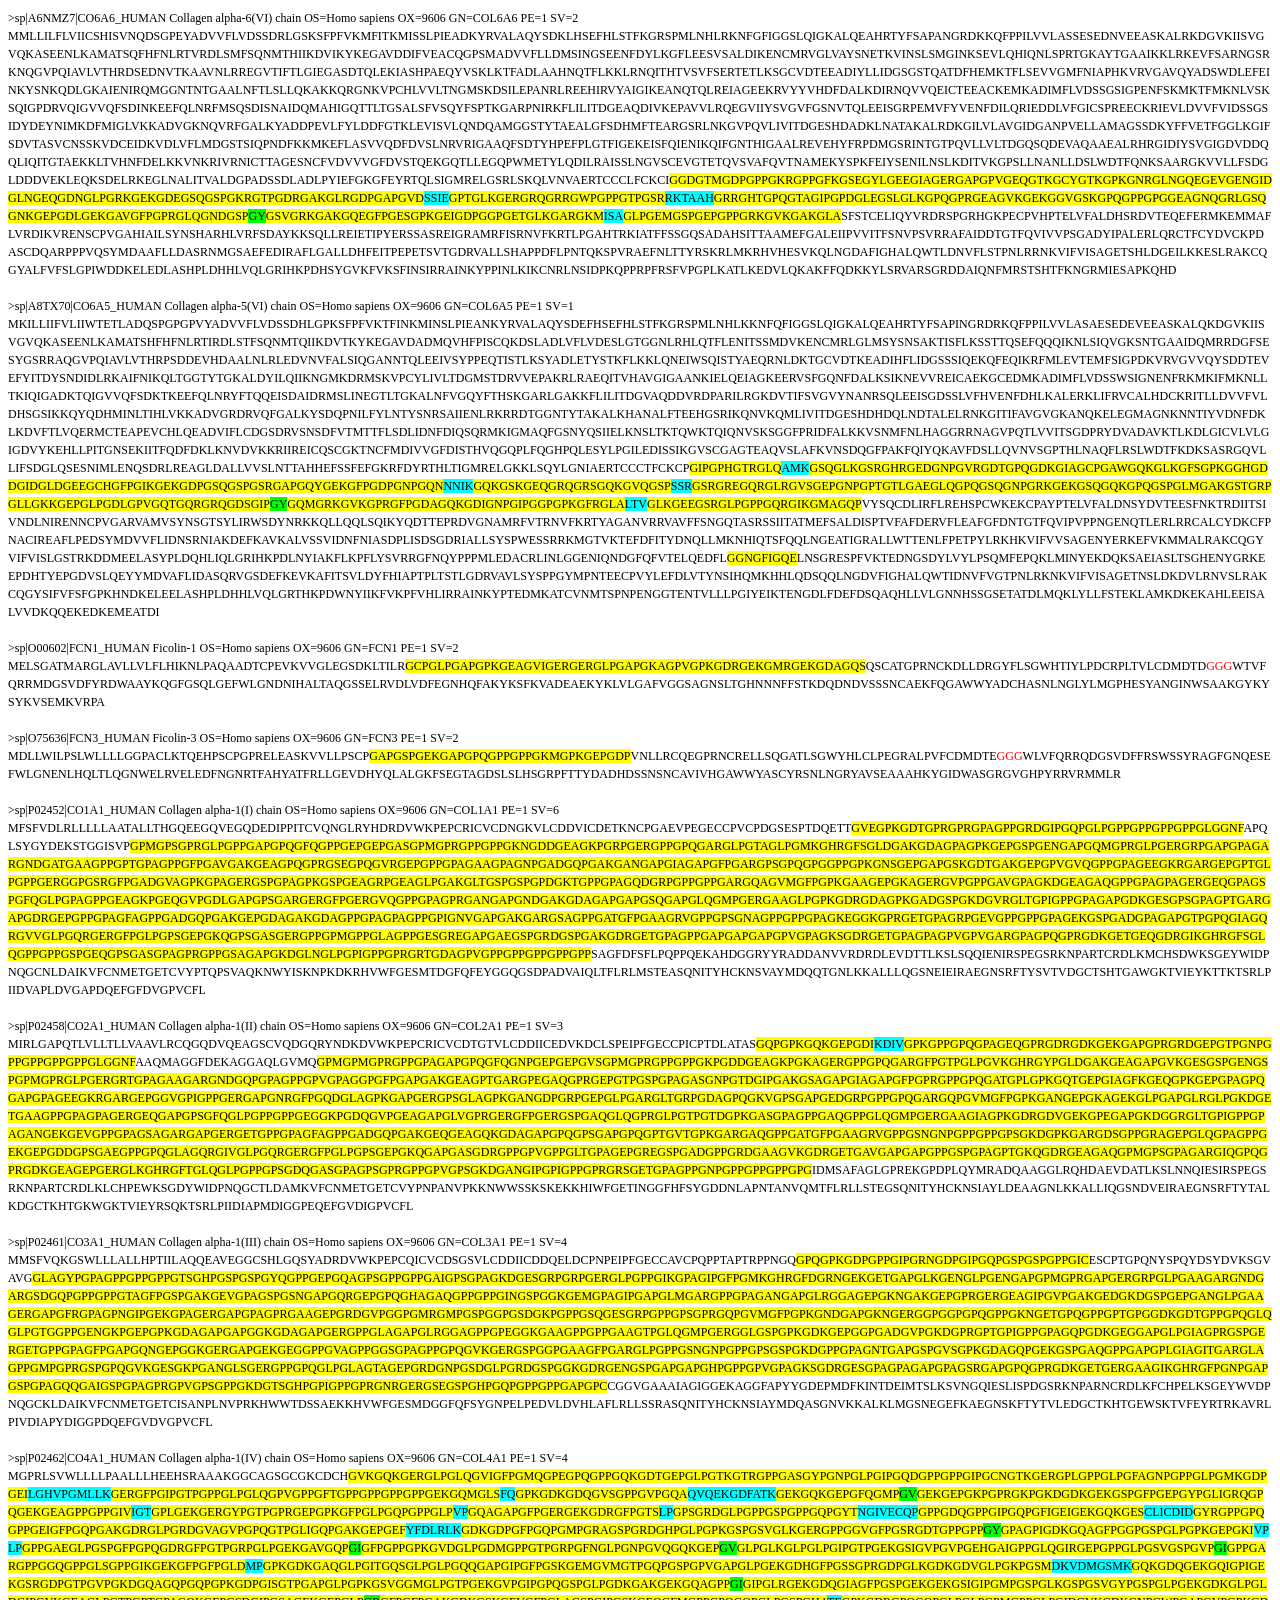
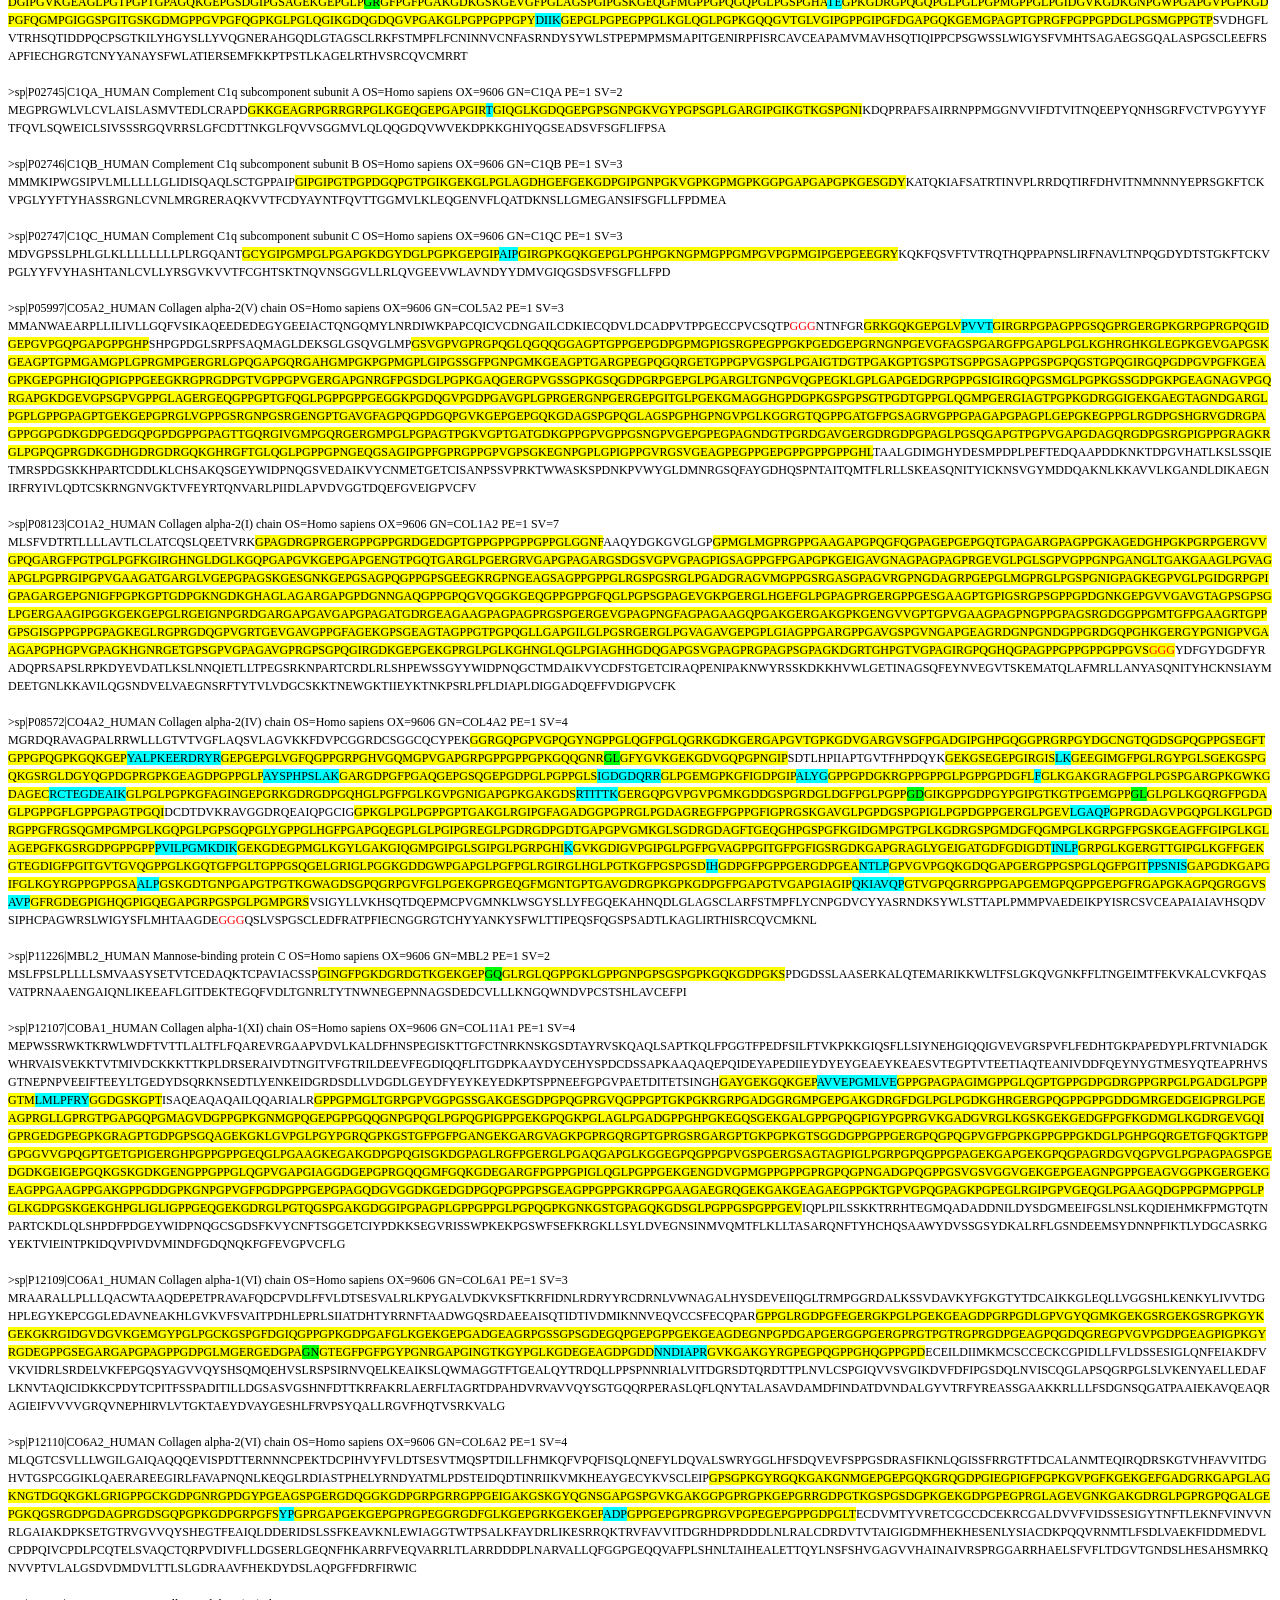
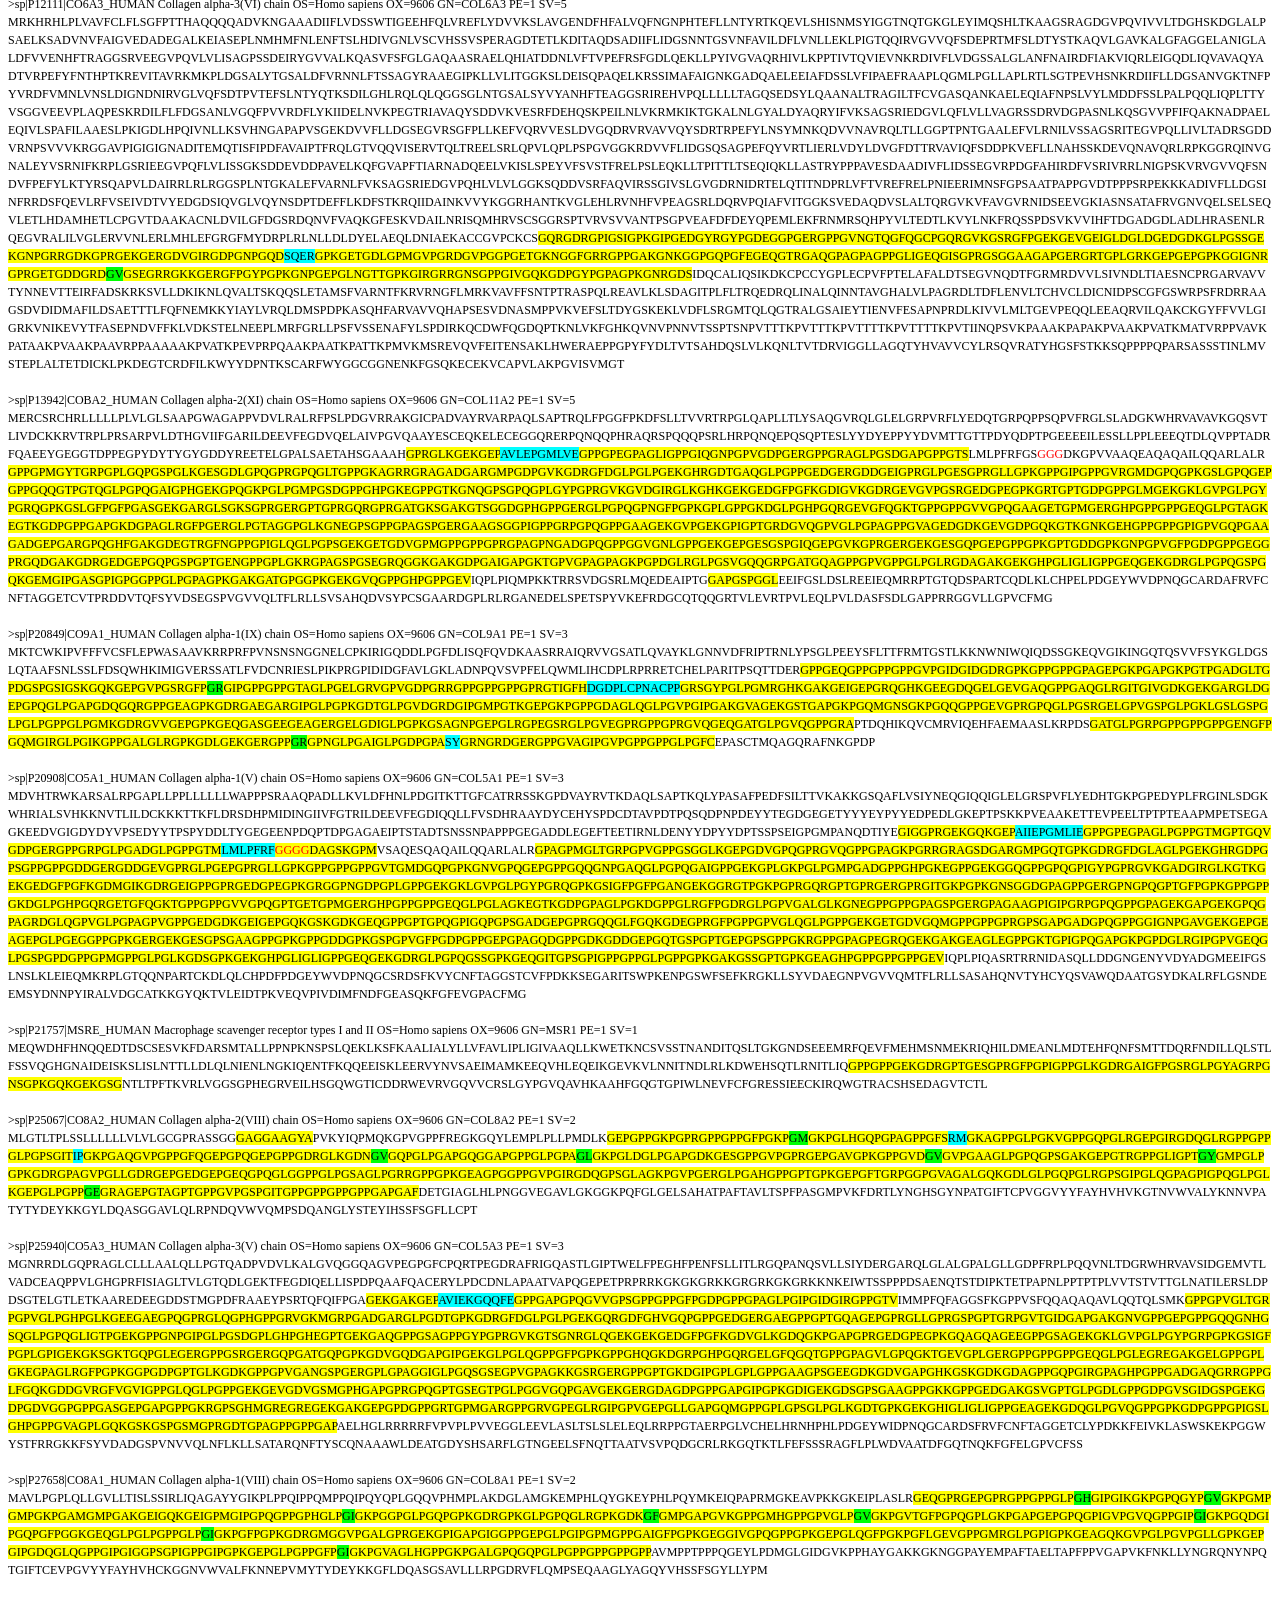
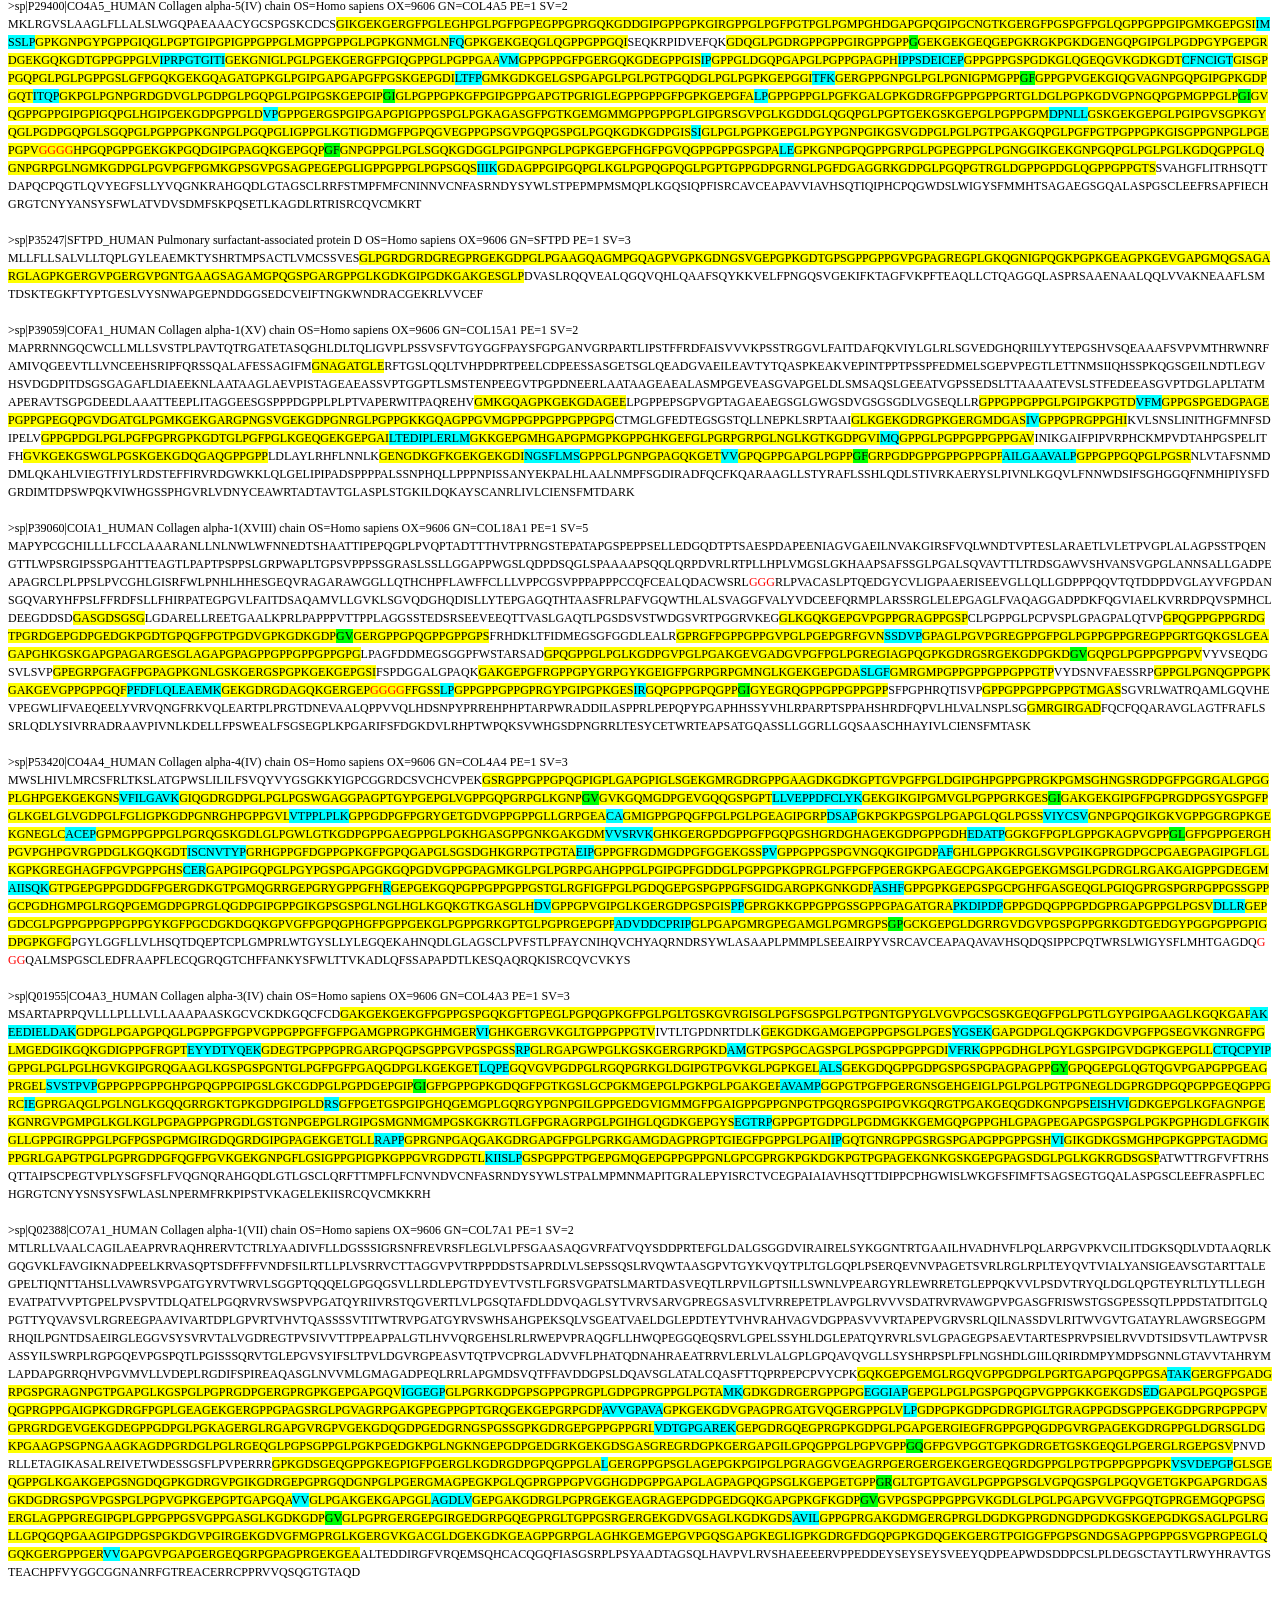
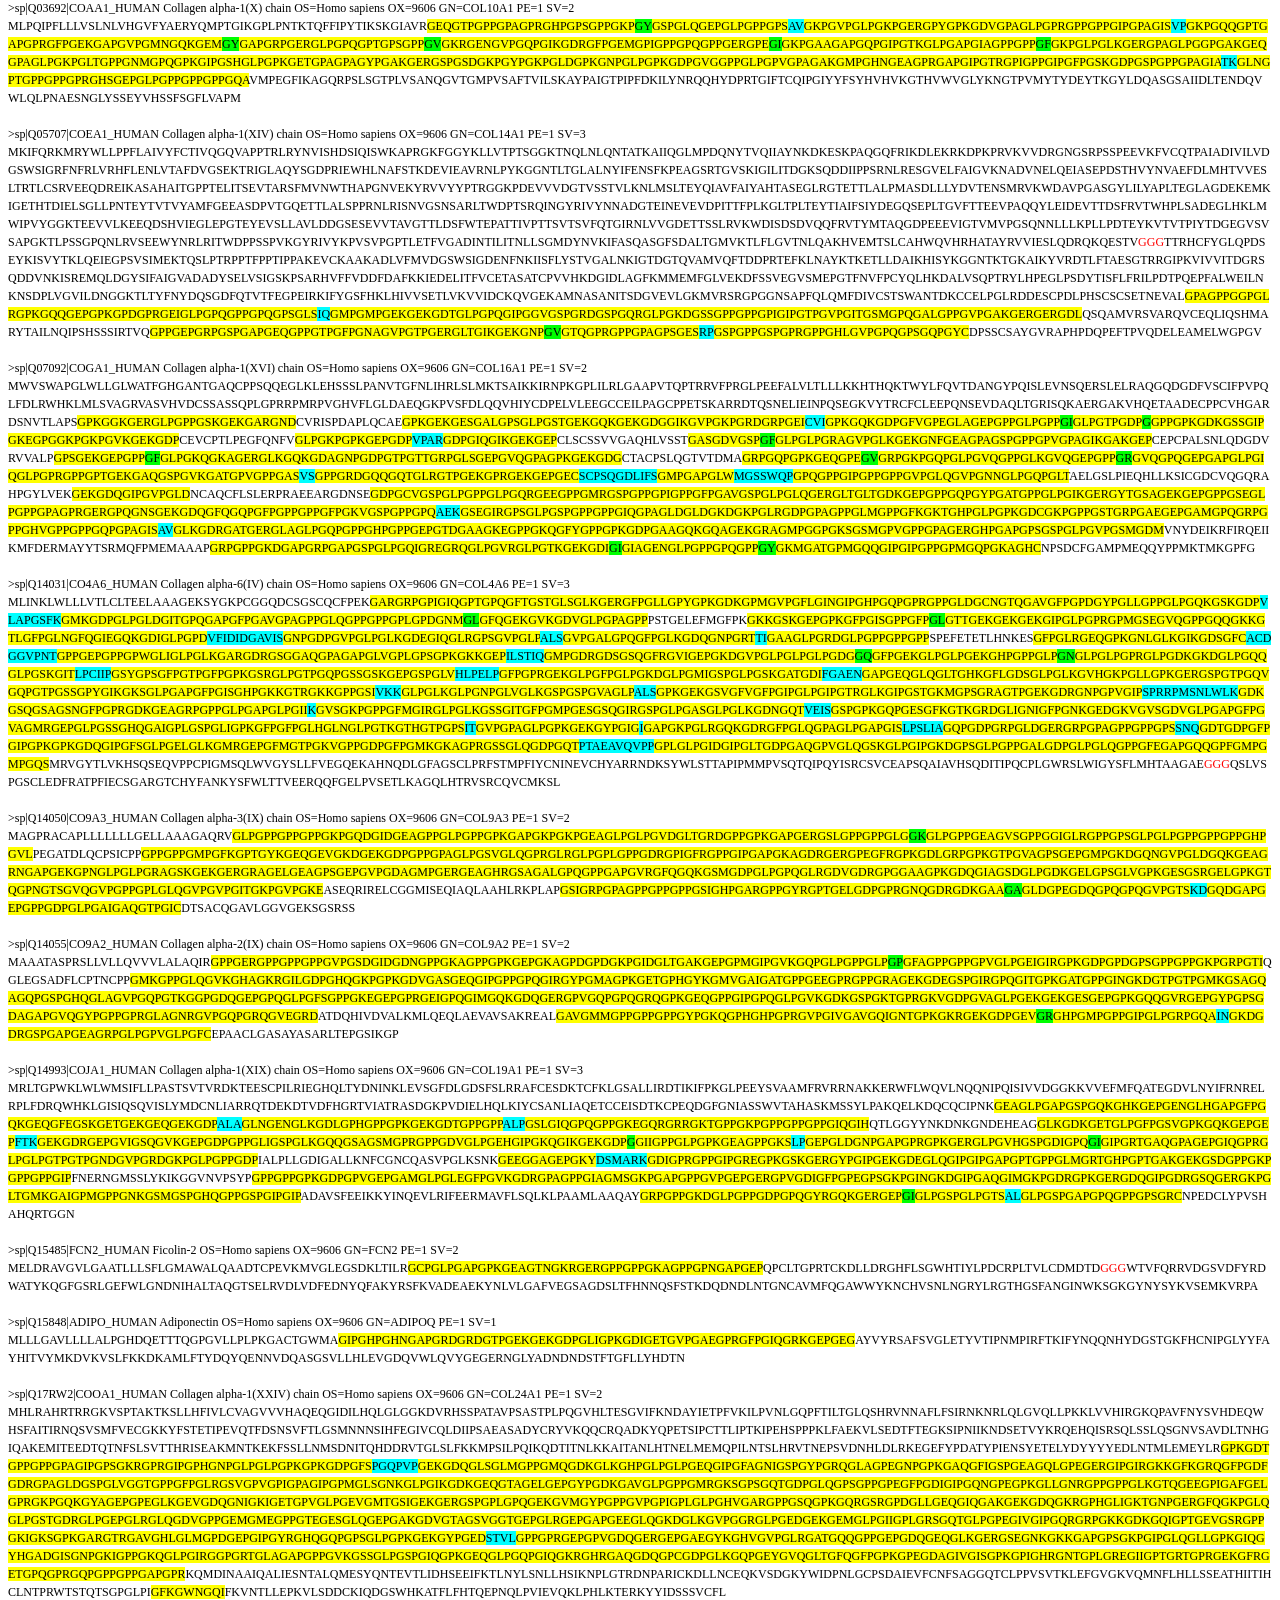
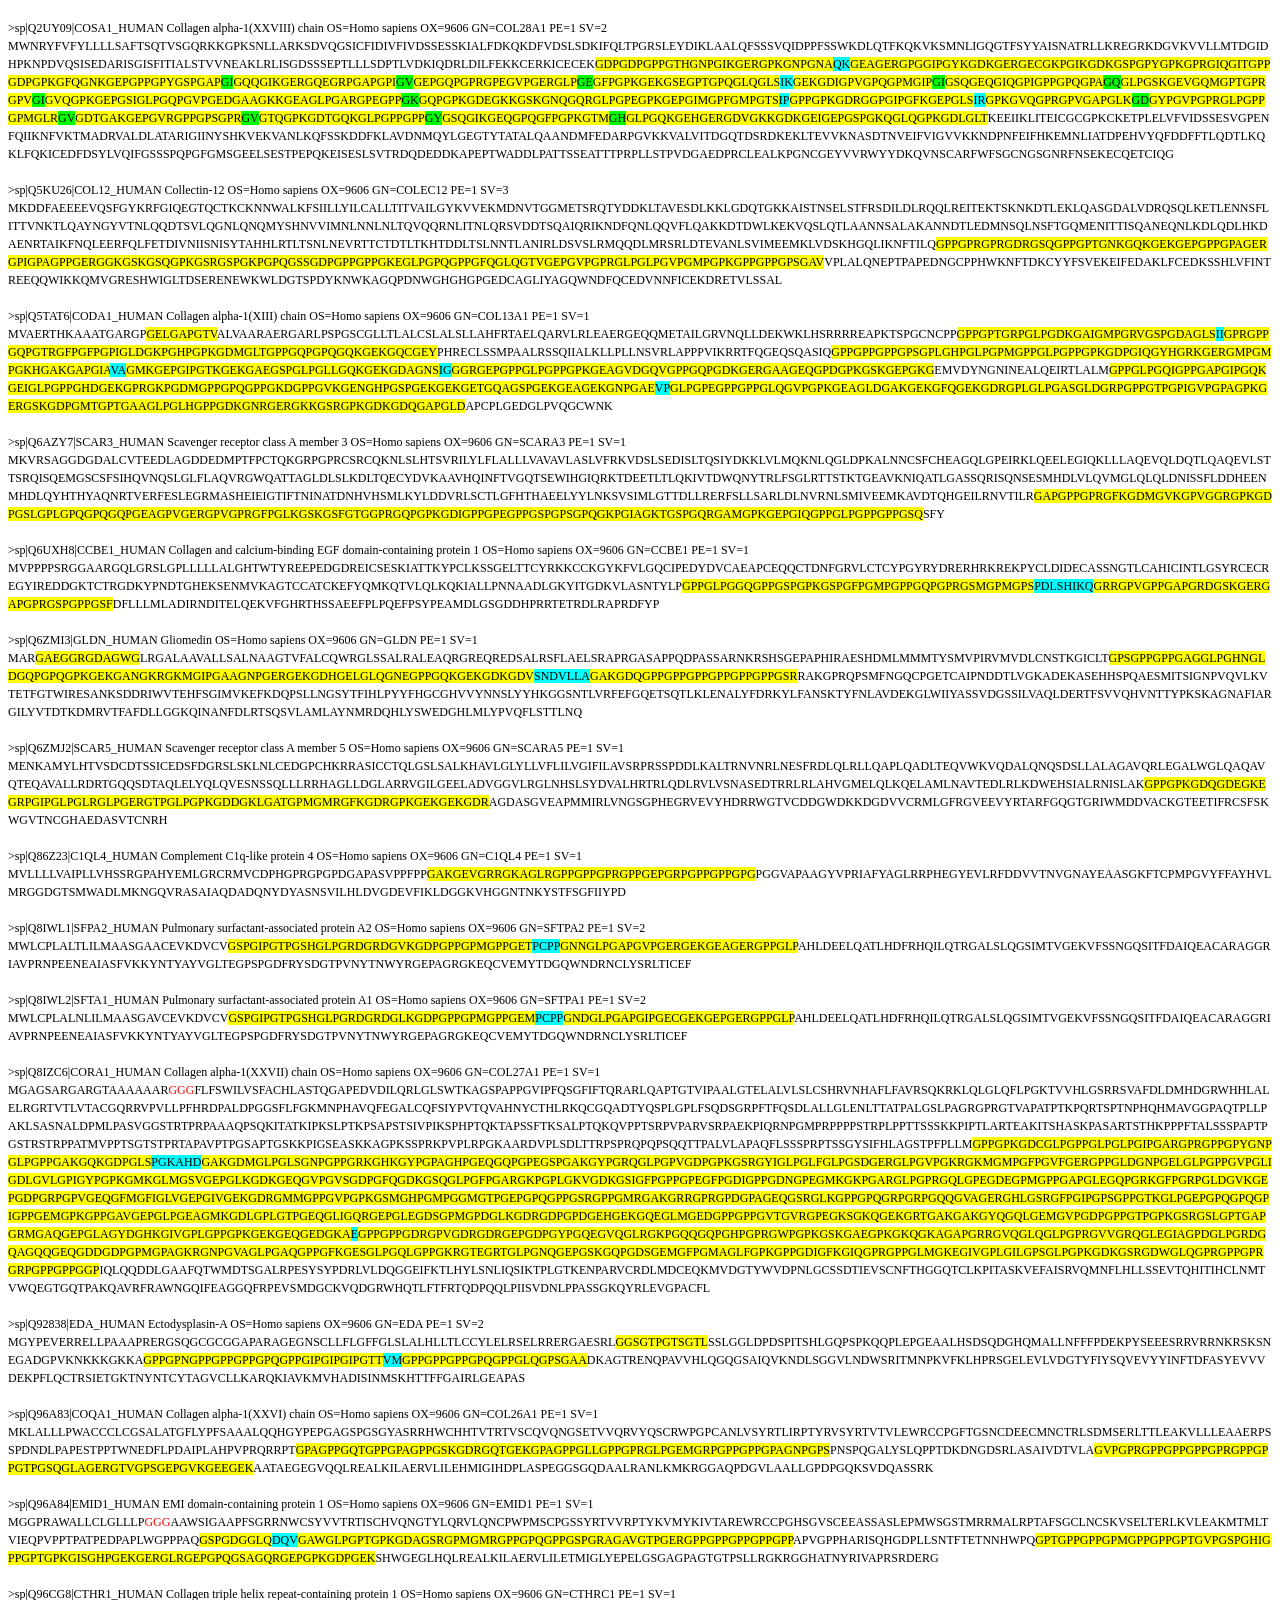
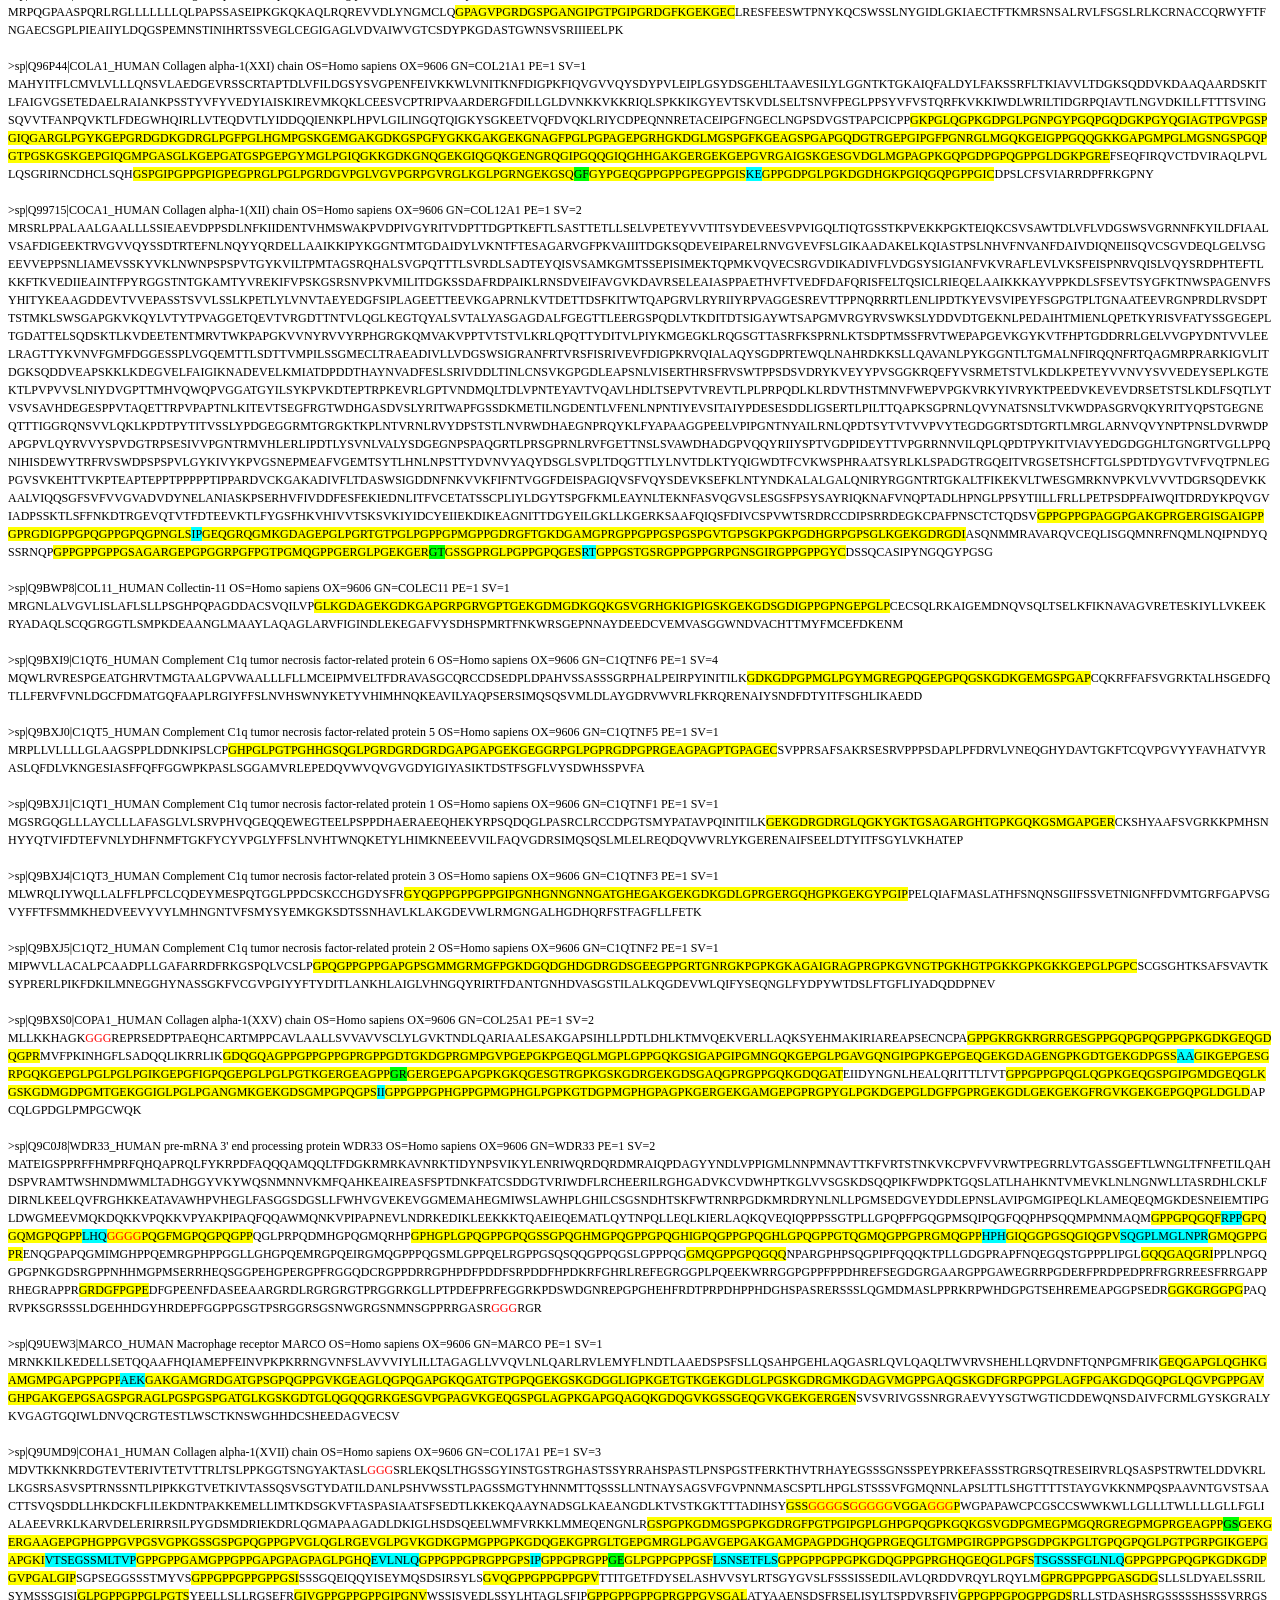
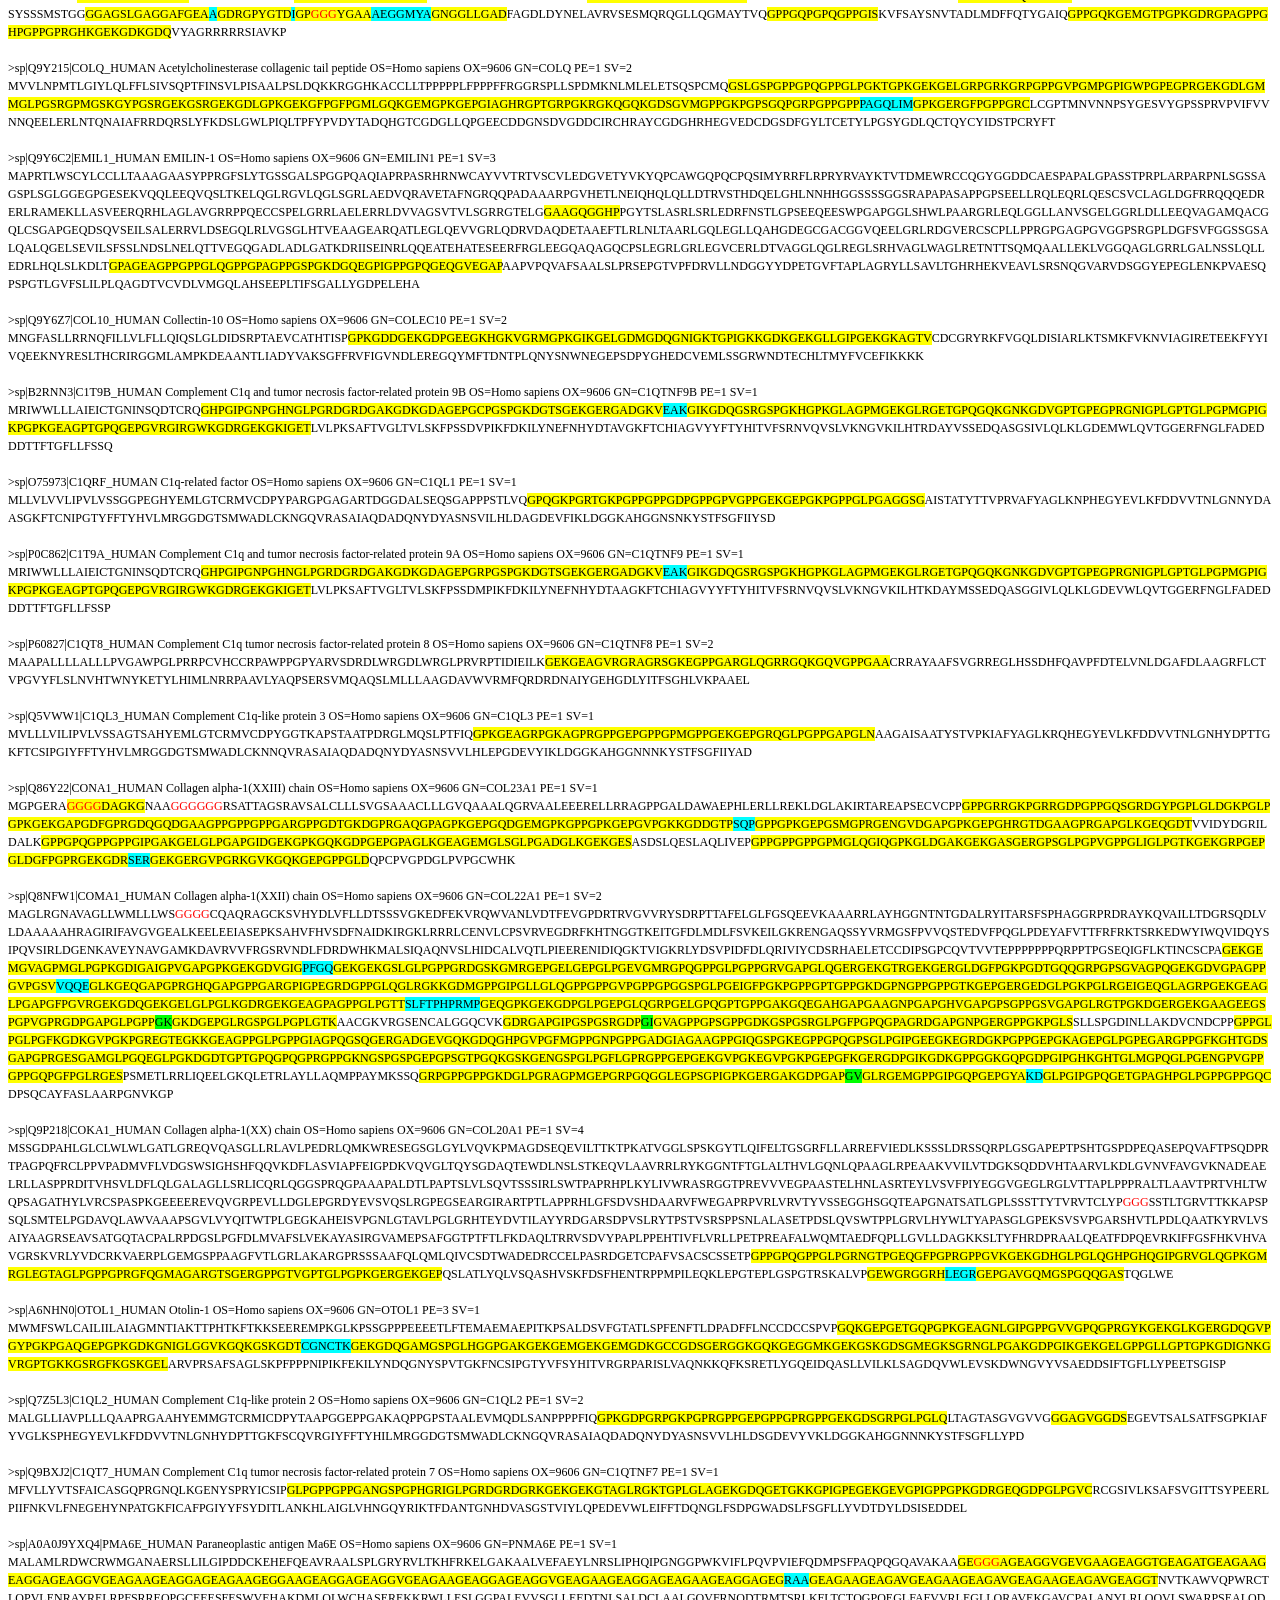
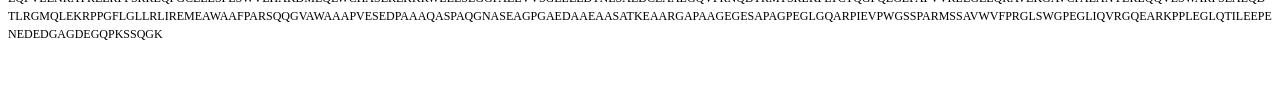
<file: Human_Collagenome_col_html.html>
<!DOCTYPE html>
            <html>
            <head>
            <title>Wiki Collagens html output file</title>
            <style type="text/css">
                p.p1 {margin: 0.0px 0.0px 0.0px 0.0px; word-wrap: break-word; white-space: pre-wrap; font: 11.0px Menlo; color: #000000; background-color: #ffffff}
                span.NC {font: 12.0px Menlo; word-wrap: break-word; white-space: pre-wrap; color: #000000}
                span.COL {font: 12.0px Menlo; word-wrap: break-word; white-space: pre-wrap; color: #000000; background-color: #ffff00}
                span.GXG {font: 12.0px Menlo; word-wrap: break-word; white-space: pre-wrap; color: #000000; background-color: #00ff00}
                span.GNG {font: 12.0px Menlo; word-wrap: break-word; white-space: pre-wrap; color: #000000; background-color: #00ffff}
                span.GGG {font: 12.0px Menlo; word-wrap: break-word; white-space: pre-wrap; color: #ff0000}
                span.Warning {font: 12.0px Menlo; word-wrap: break-word; white-space: pre-wrap; color: #ff0000}
            </style>
            </head>
            <body>
            <span class="NC">>sp|A6NMZ7|CO6A6_HUMAN Collagen alpha-6(VI) chain OS=Homo sapiens OX=9606 GN=COL6A6 PE=1 SV=2
[base64]</span><span class="COL">GGDGTMGDPGPPGKRGPPGFKGSEGYLGEEGIAGERGAPGPVGEQGTKGCYGTKGPKGNRGLNGQEGEVGENGIDGLNGEQGDNGLPGRKGEKGDEGSQGSPGKRGTPGDRGAKGLRGDPGAPGVD</span><span class="GNG">SSIE</span><span class="COL">GPTGLKGERGRQGRRGWPGPPGTPGSR</span><span class="GNG">RKTAAH</span><span class="COL">GRRGHTGPQGTAGIPGPDGLEGSLGLKGPQGPRGEAGVKGEKGGVGSKGPQGPPGPGGEAGNQGRLGSQGNKGEPGDLGEKGAVGFPGPRGLQGNDGSP</span><span class="GXG">GY</span><span class="COL">GSV</span><span class="COL">GRKGAKGQEGFPGESGPKGEIGDPGGPGETGLKGARGKM</span><span class="GNG">ISA</span><span class="COL">GLPGEMGSPGEPGPPGRKGVKGAKGLA</span><span class="NC">[base64]

>sp|A8TX70|CO6A5_HUMAN Collagen alpha-5(VI) chain OS=Homo sapiens OX=9606 GN=COL6A5 PE=1 SV=1
[base64]</span><span class="COL">GIPGPHGTRGLQ</span><span class="GNG">AMK</span><span class="COL">GSQGLKGSRGHRGEDGNPGVRGDTGPQGDKGIAGCPGAWGQKGLKGFSGPKGGHGDDGIDGLDGEEGCHGFPGIKGEKGDPGSQGSPGSRGAPGQYGEKGFPGDPGNPGQN</span><span class="GNG">NNIK</span><span class="COL">GQKGSKGEQGRQGRSGQKGVQGSP</span><span class="GNG">SSR</span><span class="COL">GSRGREGQRGLRGVSGEPGNPGPTGTLGAEGLQGPQGSQGNPGRKGEKGSQGQKGPQGSPGLMGAKGSTGRPGLLGKKGEPGLPGDLGPVGQTGQRGRQGDSGIP</span><span class="GXG">GY</span><span class="COL">GQM</span><span class="COL">GRKGVKGPRGFPGDAGQKGDIGNPGIPGGPGPKGFRGLA</span><span class="GNG">LTV</span><span class="COL">GLKGEEGSRGLPGPPGQRGIKGMAGQP</span><span class="NC">[base64]</span><span class="COL">GGNGFIGQE</span><span class="NC">[base64]

>sp|O00602|FCN1_HUMAN Ficolin-1 OS=Homo sapiens OX=9606 GN=FCN1 PE=1 SV=2
MELSGATMARGLAVLLVLFLHIKNLPAQAADTCPEVKVVGLEGSDKLTILR</span><span class="COL">GCPGLPGAPGPKGEAGVIGERGERGLPGAPGKAGPVGPKGDRGEKGMRGEKGDAGQS</span><span class="NC">QSCATGPRNCKDLLDRGYFLSGWHTIYLPDCRPLTVLCDMDTD<span class="GGG">GGG</span>WTVFQRRMDGSVDFYRDWAAYKQGFGSQLGEFWLGNDNIHALTAQGSSELRVDLVDFEGNHQFAKYKSFKVADEAEKYKLVLGAFVGGSAGNSLTGHNNNFFSTKDQDNDVSSSNCAEKFQGAWWYADCHASNLNGLYLMGPHESYANGINWSAAKGYKYSYKVSEMKVRPA

>sp|O75636|FCN3_HUMAN Ficolin-3 OS=Homo sapiens OX=9606 GN=FCN3 PE=1 SV=2
MDLLWILPSLWLLLLGGPACLKTQEHPSCPGPRELEASKVVLLPSCP</span><span class="COL">GAPGSPGEKGAPGPQGPPGPPGKMGPKGEPGDP</span><span class="NC">VNLLRCQEGPRNCRELLSQGATLSGWYHLCLPEGRALPVFCDMDTE<span class="GGG">GGG</span>WLVFQRRQDGSVDFFRSWSSYRAGFGNQESEFWLGNENLHQLTLQGNWELRVELEDFNGNRTFAHYATFRLLGEVDHYQLALGKFSEGTAGDSLSLHSGRPFTTYDADHDSSNSNCAVIVHGAWWYASCYRSNLNGRYAVSEAAAHKYGIDWASGRGVGHPYRRVRMMLR

>sp|P02452|CO1A1_HUMAN Collagen alpha-1(I) chain OS=Homo sapiens OX=9606 GN=COL1A1 PE=1 SV=6
MFSFVDLRLLLLLAATALLTHGQEEGQVEGQDEDIPPITCVQNGLRYHDRDVWKPEPCRICVCDNGKVLCDDVICDETKNCPGAEVPEGECCPVCPDGSESPTDQETT</span><span class="COL">GVEGPKGDTGPRGPRGPAGPPGRDGIPGQPGLPGPPGPPGPPGPPGLGGNF</span><span class="NC">APQLSYGYDEKSTGGISVP</span><span class="COL">[base64]</span><span class="NC">[base64]

>sp|P02458|CO2A1_HUMAN Collagen alpha-1(II) chain OS=Homo sapiens OX=9606 GN=COL2A1 PE=1 SV=3
MIRLGAPQTLVLLTLLVAAVLRCQGQDVQEAGSCVQDGQRYNDKDVWKPEPCRICVCDTGTVLCDDIICEDVKDCLSPEIPFGECCPICPTDLATAS</span><span class="COL">GQPGPKGQKGEPGDI</span><span class="GNG">KDIV</span><span class="COL">GPKGPPGPQGPAGEQGPRGDRGDKGEKGAPGPRGRDGEPGTPGNPGPPGPPGPPGPPGLGGNF</span><span class="NC">AAQMAGGFDEKAGGAQLGVMQ</span><span class="COL">[base64]</span><span class="NC">[base64]

>sp|P02461|CO3A1_HUMAN Collagen alpha-1(III) chain OS=Homo sapiens OX=9606 GN=COL3A1 PE=1 SV=4
MMSFVQKGSWLLLALLHPTIILAQQEAVEGGCSHLGQSYADRDVWKPEPCQICVCDSGSVLCDDIICDDQELDCPNPEIPFGECCAVCPQPPTAPTRPPNGQ</span><span class="COL">GPQGPKGDPGPPGIPGRNGDPGIPGQPGSPGSPGPPGIC</span><span class="NC">ESCPTGPQNYSPQYDSYDVKSGVAVG</span><span class="COL">[base64]</span><span class="NC">[base64]

>sp|P02462|CO4A1_HUMAN Collagen alpha-1(IV) chain OS=Homo sapiens OX=9606 GN=COL4A1 PE=1 SV=4
MGPRLSVWLLLLPAALLLHEEHSRAAAKGGCAGSGCGKCDCH</span><span class="COL">GVKGQKGERGLPGLQGVIGFPGMQGPEGPQGPPGQKGDTGEPGLPGTKGTRGPPGASGYPGNPGLPGIPGQDGPPGPPGIPGCNGTKGERGPLGPPGLPGFAGNPGPPGLPGMKGDPGEI</span><span class="GNG">LGHVPGMLLK</span><span class="COL">GERGFPGIPGTPGPPGLPGLQGPVGPPGFTGPPGPPGPPGPPGEKGQMGLS</span><span class="GNG">FQ</span><span class="COL">GPKGDKGDQGVSGPPGVPGQA</span><span class="GNG">QVQEKGDFATK</span><span class="COL">GEKGQKGEPGFQGMP</span><span class="GXG">GV</span><span class="COL">GEK</span><span class="COL">GEPGKPGPRGKPGKDGDKGEKGSPGFPGEPGYPGLIGRQGPQGEKGEAGPPGPPGIV</span><span class="GNG">IGT</span><span class="COL">GPLGEKGERGYPGTPGPRGEPGPKGFPGLPGQPGPPGLP</span><span class="GNG">VP</span><span class="COL">GQAGAPGFPGERGEKGDRGFPGTS</span><span class="GNG">LP</span><span class="COL">GPSGRDGLPGPPGSPGPPGQPGYT</span><span class="GNG">NGIVECQP</span><span class="COL">GPPGDQGPPGIPGQPGFIGEIGEKGQKGES</span><span class="GNG">CLICDID</span><span class="COL">GYRGPPGPQGPPGEIGFPGQPGAKGDRGLPGRDGVAGVPGPQGTPGLIGQPGAKGEPGEF</span><span class="GNG">YFDLRLK</span><span class="COL">GDKGDPGFPGQPGMPGRAGSPGRDGHPGLPGPKGSPGSVGLKGERGPPGGVGFPGSRGDTGPPGPP</span><span class="GXG">GY</span><span class="COL">GPA</span><span class="COL">GPIGDKGQAGFPGGPGSPGLPGPKGEPGKI</span><span class="GNG">VPLP</span><span class="COL">GPPGAEGLPGSPGFPGPQGDRGFPGTPGRPGLPGEKGAVGQP</span><span class="GXG">GI</span><span class="COL">GFP</span><span class="COL">GPPGPKGVDGLPGDMGPPGTPGRPGFNGLPGNPGVQGQKGEP</span><span class="GXG">GV</span><span class="COL">GLP</span><span class="COL">GLKGLPGLPGIPGTPGEKGSIGVPGVPGEHGAIGPPGLQGIRGEPGPPGLPGSVGSPGVP</span><span class="GXG">GI</span><span class="COL">GPP</span><span class="COL">GARGPPGGQGPPGLSGPPGIKGEKGFPGFPGLD</span><span class="GNG">MP</span><span class="COL">GPKGDKGAQGLPGITGQSGLPGLPGQQGAPGIPGFPGSKGEMGVMGTPGQPGSPGPVGAPGLPGEKGDHGFPGSSGPRGDPGLKGDKGDVGLPGKPGSM</span><span class="GNG">DKVDMGSMK</span><span class="COL">GQKGDQGEKGQIGPIGEKGSRGDPGTPGVPGKDGQAGQPGQPGPKGDPGISGTPGAPGLPGPKGSVGGMGLPGTPGEKGVPGIPGPQGSPGLPGDKGAKGEKGQAGPP</span><span class="GXG">GI</span><span class="COL">GIP</span><span class="COL">GLRGEKGDQGIAGFPGSPGEKGEKGSIGIPGMPGSPGLKGSPGSVGYPGSPGLPGEKGDKGLPGLDGIPGVKGEAGLPGTPGPTGPAGQKGEPGSDGIPGSAGEKGEPGLP</span><span class="GXG">GR</span><span class="COL">GFP</span><span class="COL">GFPGAKGDKGSKGEVGFPGLAGSPGIPGSKGEQGFMGPPGPQGQPGLPGSPGHA</span><span class="GNG">TE</span><span class="COL">GPKGDRGPQGQPGLPGLPGPMGPPGLPGIDGVKGDKGNPGWPGAPGVPGPKGDPGFQGMPGIGGSPGITGSKGDMGPPGVPGFQGPKGLPGLQGIKGDQGDQGVPGAKGLPGPPGPPGPY</span><span class="GNG">DIIK</span><span class="COL">GEPGLPGPEGPPGLKGLQGLPGPKGQQGVTGLVGIPGPPGIPGFDGAPGQKGEMGPAGPTGPRGFPGPPGPDGLPGSMGPPGTP</span><span class="NC">[base64]

>sp|P02745|C1QA_HUMAN Complement C1q subcomponent subunit A OS=Homo sapiens OX=9606 GN=C1QA PE=1 SV=2
MEGPRGWLVLCVLAISLASMVTEDLCRAPD</span><span class="COL">GKKGEAGRPGRRGRPGLKGEQGEPGAPGIR</span><span class="GNG">T</span><span class="COL">GIQGLKGDQGEPGPSGNPGKVGYPGPSGPLGARGIPGIKGTKGSPGNI</span><span class="NC">KDQPRPAFSAIRRNPPMGGNVVIFDTVITNQEEPYQNHSGRFVCTVPGYYYFTFQVLSQWEICLSIVSSSRGQVRRSLGFCDTTNKGLFQVVSGGMVLQLQQGDQVWVEKDPKKGHIYQGSEADSVFSGFLIFPSA

>sp|P02746|C1QB_HUMAN Complement C1q subcomponent subunit B OS=Homo sapiens OX=9606 GN=C1QB PE=1 SV=3
MMMKIPWGSIPVLMLLLLLGLIDISQAQLSCTGPPAIP</span><span class="COL">GIPGIPGTPGPDGQPGTPGIKGEKGLPGLAGDHGEFGEKGDPGIPGNPGKVGPKGPMGPKGGPGAPGAPGPKGESGDY</span><span class="NC">KATQKIAFSATRTINVPLRRDQTIRFDHVITNMNNNYEPRSGKFTCKVPGLYYFTYHASSRGNLCVNLMRGRERAQKVVTFCDYAYNTFQVTTGGMVLKLEQGENVFLQATDKNSLLGMEGANSIFSGFLLFPDMEA

>sp|P02747|C1QC_HUMAN Complement C1q subcomponent subunit C OS=Homo sapiens OX=9606 GN=C1QC PE=1 SV=3
MDVGPSSLPHLGLKLLLLLLLLPLRGQANT</span><span class="COL">GCYGIPGMPGLPGAPGKDGYDGLPGPKGEPGIP</span><span class="GNG">AIP</span><span class="COL">GIRGPKGQKGEPGLPGHPGKNGPMGPPGMPGVPGPMGIPGEPGEEGRY</span><span class="NC">KQKFQSVFTVTRQTHQPPAPNSLIRFNAVLTNPQGDYDTSTGKFTCKVPGLYYFVYHASHTANLCVLLYRSGVKVVTFCGHTSKTNQVNSGGVLLRLQVGEEVWLAVNDYYDMVGIQGSDSVFSGFLLFPD

>sp|P05997|CO5A2_HUMAN Collagen alpha-2(V) chain OS=Homo sapiens OX=9606 GN=COL5A2 PE=1 SV=3
MMANWAEARPLLILIVLLGQFVSIKAQEEDEDEGYGEEIACTQNGQMYLNRDIWKPAPCQICVCDNGAILCDKIECQDVLDCADPVTPPGECCPVCSQTP<span class="GGG">GGG</span>NTNFGR</span><span class="COL">GRKGQKGEPGLV</span><span class="GNG">PVVT</span><span class="COL">GIRGRPGPAGPPGSQGPRGERGPKGRPGPRGPQGIDGEPGVPGQPGAPGPPGHP</span><span class="NC">SHPGPDGLSRPFSAQMAGLDEKSGLGSQVGLMP</span><span class="COL">[base64]</span><span class="NC">[base64]

>sp|P08123|CO1A2_HUMAN Collagen alpha-2(I) chain OS=Homo sapiens OX=9606 GN=COL1A2 PE=1 SV=7
MLSFVDTRTLLLLAVTLCLATCQSLQEETVRK</span><span class="COL">GPAGDRGPRGERGPPGPPGRDGEDGPTGPPGPPGPPGPPGLGGNF</span><span class="NC">AAQYDGKGVGLGP</span><span class="COL">[base64]<span class="GGG">GGG</span></span><span class="NC">[base64]

>sp|P08572|CO4A2_HUMAN Collagen alpha-2(IV) chain OS=Homo sapiens OX=9606 GN=COL4A2 PE=1 SV=4
MGRDQRAVAGPALRRWLLLGTVTVGFLAQSVLAGVKKFDVPCGGRDCSGGCQCYPEK</span><span class="COL">GGRGQPGPVGPQGYNGPPGLQGFPGLQGRKGDKGERGAPGVTGPKGDVGARGVSGFPGADGIPGHPGQGGPRGRPGYDGCNGTQGDSGPQGPPGSEGFTGPPGPQGPKGQKGEP</span><span class="GNG">YALPKEERDRYR</span><span class="COL">GEPGEPGLVGFQGPPGRPGHVGQMGPVGAPGRPGPPGPPGPKGQQGNR</span><span class="GXG">GL</span><span class="COL">GFY</span><span class="COL">GVKGEKGDVGQPGPNGIP</span><span class="NC">SDTLHPIIAPTGVTFHPDQYK</span><span class="COL">GEKGSEGEPGIRGIS</span><span class="GNG">LK</span><span class="COL">GEEGIMGFPGLRGYPGLSGEKGSPGQKGSRGLDGYQGPDGPRGPKGEAGDPGPPGLP</span><span class="GNG">AYSPHPSLAK</span><span class="COL">GARGDPGFPGAQGEPGSQGEPGDPGLPGPPGLS</span><span class="GNG">IGDGDQRR</span><span class="COL">GLPGEMGPKGFIGDPGIP</span><span class="GNG">ALYG</span><span class="COL">GPPGPDGKRGPPGPPGLPGPPGPDGFL</span><span class="GNG">F</span><span class="COL">GLKGAKGRAGFPGLPGSPGARGPKGWKGDAGEC</span><span class="GNG">RCTEGDEAIK</span><span class="COL">GLPGLPGPKGFAGINGEPGRKGDRGDPGQHGLPGFPGLKGVPGNIGAPGPKGAKGDS</span><span class="GNG">RTITTK</span><span class="COL">GERGQPGVPGVPGMKGDDGSPGRDGLDGFPGLPGPP</span><span class="GXG">GD</span><span class="COL">GIK</span><span class="COL">GPPGDPGYPGIPGTKGTPGEMGPP</span><span class="GXG">GL</span><span class="COL">GLP</span><span class="COL">GLKGQRGFPGDAGLPGPPGFLGPPGPAGTPGQI</span><span class="NC">DCDTDVKRAVGGDRQEAIQPGCIG</span><span class="COL">GPKGLPGLPGPPGPTGAKGLRGIPGFAGADGGPGPRGLPGDAGREGFPGPPGFIGPRGSKGAVGLPGPDGSPGPIGLPGPDGPPGERGLPGEV</span><span class="GNG">LGAQP</span><span class="COL">GPRGDAGVPGQPGLKGLPGDRGPPGFRGSQGMPGMPGLKGQPGLPGPSGQPGLYGPPGLHGFPGAPGQEGPLGLPGIPGREGLPGDRGDPGDTGAPGPVGMKGLSGDRGDAGFTGEQGHPGSPGFKGIDGMPGTPGLKGDRGSPGMDGFQGMPGLKGRPGFPGSKGEAGFFGIPGLKGLAGEPGFKGSRGDPGPPGPP</span><span class="GNG">PVILPGMKDIK</span><span class="COL">GEKGDEGPMGLKGYLGAKGIQGMPGIPGLSGIPGLPGRPGHI</span><span class="GNG">K</span><span class="COL">GVKGDIGVPGIPGLPGFPGVAGPPGITGFPGFIGSRGDKGAPGRAGLYGEIGATGDFGDIGDT</span><span class="GNG">INLP</span><span class="COL">GRPGLKGERGTTGIPGLKGFFGEKGTEGDIGFPGITGVTGVQGPPGLKGQTGFPGLTGPPGSQGELGRIGLPGGKGDDGWPGAPGLPGFPGLRGIRGLHGLPGTKGFPGSPGSD</span><span class="GNG">IH</span><span class="COL">GDPGFPGPPGERGDPGEA</span><span class="GNG">NTLP</span><span class="COL">GPVGVPGQKGDQGAPGERGPPGSPGLQGFPGIT</span><span class="GNG">PPSNIS</span><span class="COL">GAPGDKGAPGIFGLKGYRGPPGPPGSA</span><span class="GNG">ALP</span><span class="COL">GSKGDTGNPGAPGTPGTKGWAGDSGPQGRPGVFGLPGEKGPRGEQGFMGNTGPTGAVGDRGPKGPKGDPGFPGAPGTVGAPGIAGIP</span><span class="GNG">QKIAVQP</span><span class="COL">GTVGPQGRRGPPGAPGEMGPQGPPGEPGFRGAPGKAGPQGRGGVS</span><span class="GNG">AVP</span><span class="COL">GFRGDEGPIGHQGPIGQEGAPGRPGSPGLPGMPGRS</span><span class="NC">VSIGYLLVKHSQTDQEPMCPVGMNKLWSGYSLLYFEGQEKAHNQDLGLAGSCLARFSTMPFLYCNPGDVCYYASRNDKSYWLSTTAPLPMMPVAEDEIKPYISRCSVCEAPAIAIAVHSQDVSIPHCPAGWRSLWIGYSFLMHTAAGDE<span class="GGG">GGG</span>QSLVSPGSCLEDFRATPFIECNGGRGTCHYYANKYSFWLTTIPEQSFQGSPSADTLKAGLIRTHISRCQVCMKNL

>sp|P11226|MBL2_HUMAN Mannose-binding protein C OS=Homo sapiens OX=9606 GN=MBL2 PE=1 SV=2
MSLFPSLPLLLLSMVAASYSETVTCEDAQKTCPAVIACSSP</span><span class="COL">GINGFPGKDGRDGTKGEKGEP</span><span class="GXG">GQ</span><span class="COL">GLR</span><span class="COL">GLQGPPGKLGPPGNPGPSGSPGPKGQKGDPGKS</span><span class="NC">PDGDSSLAASERKALQTEMARIKKWLTFSLGKQVGNKFFLTNGEIMTFEKVKALCVKFQASVATPRNAAENGAIQNLIKEEAFLGITDEKTEGQFVDLTGNRLTYTNWNEGEPNNAGSDEDCVLLLKNGQWNDVPCSTSHLAVCEFPI

>sp|P12107|COBA1_HUMAN Collagen alpha-1(XI) chain OS=Homo sapiens OX=9606 GN=COL11A1 PE=1 SV=4
[base64]</span><span class="COL">GAYGEKGQKGEP</span><span class="GNG">AVVEPGMLVE</span><span class="COL">GPPGPAGPAGIMGPPGLQGPTGPPGDPGDRGPPGRPGLPGADGLPGPPGTM</span><span class="GNG">LMLPFRY</span><span class="COL">GGDGSKGPT</span><span class="NC">ISAQEAQAQAILQQARIALR</span><span class="COL">[base64]</span><span class="NC">[base64]

>sp|P12109|CO6A1_HUMAN Collagen alpha-1(VI) chain OS=Homo sapiens OX=9606 GN=COL6A1 PE=1 SV=3
[base64]</span><span class="COL">[base64]</span><span class="GXG">GN</span><span class="COL">GTE</span><span class="COL">GFPGFPGYPGNRGAPGINGTKGYPGLKGDEGEAGDPGDD</span><span class="GNG">NNDIAPR</span><span class="COL">GVKGAKGYRGPEGPQGPPGHQGPPGPD</span><span class="NC">[base64]

>sp|P12110|CO6A2_HUMAN Collagen alpha-2(VI) chain OS=Homo sapiens OX=9606 GN=COL6A2 PE=1 SV=4
[base64]</span><span class="COL">[base64]</span><span class="GNG">YP</span><span class="COL">GPRGAPGEKGEPGPRGPEGGRGDFGLKGEPGRKGEKGEP</span><span class="GNG">ADP</span><span class="COL">GPPGEPGPRGPRGVPGPEGEPGPPGDPGLT</span><span class="NC">[base64]

>sp|P12111|CO6A3_HUMAN Collagen alpha-3(VI) chain OS=Homo sapiens OX=9606 GN=COL6A3 PE=1 SV=5
[base64]</span><span class="COL">GQRGDRGPIGSIGPKGIPGEDGYRGYPGDEGGPGERGPPGVNGTQGFQGCPGQRGVKGSRGFPGEKGEVGEIGLDGLDGEDGDKGLPGSSGEKGNPGRRGDKGPRGEKGERGDVGIRGDPGNPGQD</span><span class="GNG">SQER</span><span class="COL">GPKGETGDLGPMGVPGRDGVPGGPGETGKNGGFGRRGPPGAKGNKGGPGQPGFEGEQGTRGAQGPAGPAGPPGLIGEQGISGPRGSGGAAGAPGERGRTGPLGRKGEPGEPGPKGGIGNRGPRGETGDDGRD</span><span class="GXG">GV</span><span class="COL">GSE</span><span class="COL">GRRGKKGERGFPGYPGPKGNPGEPGLNGTTGPKGIRGRRGNSGPPGIVGQKGDPGYPGPAGPKGNRGDS</span><span class="NC">[base64]

>sp|P13942|COBA2_HUMAN Collagen alpha-2(XI) chain OS=Homo sapiens OX=9606 GN=COL11A2 PE=1 SV=5
[base64]</span><span class="COL">GPRGLKGEKGEP</span><span class="GNG">AVLEPGMLVE</span><span class="COL">GPPGPEGPAGLIGPPGIQGNPGPVGDPGERGPPGRAGLPGSDGAPGPPGTS</span><span class="NC">LMLPFRFGS<span class="GGG">GGG</span>DKGPVVAAQEAQAQAILQQARLALR</span><span class="COL">[base64]</span><span class="NC">IQPLPIQMPKKTRRSVDGSRLMQEDEAIPTG</span><span class="COL">GAPGSPGGL</span><span class="NC">EEIFGSLDSLREEIEQMRRPTGTQDSPARTCQDLKLCHPELPDGEYWVDPNQGCARDAFRVFCNFTAGGETCVTPRDDVTQFSYVDSEGSPVGVVQLTFLRLLSVSAHQDVSYPCSGAARDGPLRLRGANEDELSPETSPYVKEFRDGCQTQQGRTVLEVRTPVLEQLPVLDASFSDLGAPPRRGGVLLGPVCFMG

>sp|P20849|CO9A1_HUMAN Collagen alpha-1(IX) chain OS=Homo sapiens OX=9606 GN=COL9A1 PE=1 SV=3
[base64]</span><span class="COL">GPPGEQGPPGPPGPPGVPGIDGIDGDRGPKGPPGPPGPAGEPGKPGAPGKPGTPGADGLTGPDGSPGSIGSKGQKGEPGVPGSRGFP</span><span class="GXG">GR</span><span class="COL">GIP</span><span class="COL">GPPGPPGTAGLPGELGRVGPVGDPGRRGPPGPPGPPGPRGTIGFH</span><span class="GNG">DGDPLCPNACPP</span><span class="COL">[base64]</span><span class="NC">PTDQHIKQVCMRVIQEHFAEMAASLKRPDS</span><span class="COL">GATGLPGRPGPPGPPGPPGENGFPGQMGIRGLPGIKGPPGALGLRGPKGDLGEKGERGPP</span><span class="GXG">GR</span><span class="COL">GPN</span><span class="COL">GLPGAIGLPGDPGPA</span><span class="GNG">SY</span><span class="COL">GRNGRDGERGPPGVAGIPGVPGPPGPPGLPGFC</span><span class="NC">EPASCTMQAGQRAFNKGPDP

>sp|P20908|CO5A1_HUMAN Collagen alpha-1(V) chain OS=Homo sapiens OX=9606 GN=COL5A1 PE=1 SV=3
[base64]</span><span class="COL">GIGGPRGEKGQKGEP</span><span class="GNG">AIIEPGMLIE</span><span class="COL">GPPGPEGPAGLPGPPGTMGPTGQVGDPGERGPPGRPGLPGADGLPGPPGTM</span><span class="GNG">LMLPFRF</span><span class="COL"><span class="GGG">GGGG</span>DAGSKGPM</span><span class="NC">VSAQESQAQAILQQARLALR</span><span class="COL">[base64]</span><span class="NC">[base64]

>sp|P21757|MSRE_HUMAN Macrophage scavenger receptor types I and II OS=Homo sapiens OX=9606 GN=MSR1 PE=1 SV=1
[base64]</span><span class="COL">GPPGPPGEKGDRGPTGESGPRGFPGPIGPPGLKGDRGAIGFPGSRGLPGYAGRPGNSGPKGQKGEKGSG</span><span class="NC">NTLTPFTKVRLVGGSGPHEGRVEILHSGQWGTICDDRWEVRVGQVVCRSLGYPGVQAVHKAAHFGQGTGPIWLNEVFCFGRESSIEECKIRQWGTRACSHSEDAGVTCTL

>sp|P25067|CO8A2_HUMAN Collagen alpha-2(VIII) chain OS=Homo sapiens OX=9606 GN=COL8A2 PE=1 SV=2
MLGTLTPLSSLLLLLLVLVLGCGPRASSGG</span><span class="COL">GAGGAAGYA</span><span class="NC">PVKYIQPMQKGPVGPPFREGKGQYLEMPLPLLPMDLK</span><span class="COL">GEPGPPGKPGPRGPPGPPGFPGKP</span><span class="GXG">GM</span><span class="COL">GKP</span><span class="COL">GLHGQPGPAGPPGFS</span><span class="GNG">RM</span><span class="COL">GKAGPPGLPGKVGPPGQPGLRGEPGIRGDQGLRGPPGPPGLPGPSGIT</span><span class="GNG">IP</span><span class="COL">GKPGAQGVPGPPGFQGEPGPQGEPGPPGDRGLKGDN</span><span class="GXG">GV</span><span class="COL">GQP</span><span class="COL">GLPGAPGQGGAPGPPGLPGPA</span><span class="GXG">GL</span><span class="COL">GKP</span><span class="COL">GLDGLPGAPGDKGESGPPGVPGPRGEPGAVGPKGPPGVD</span><span class="GXG">GV</span><span class="COL">GVP</span><span class="COL">GAAGLPGPQGPSGAKGEPGTRGPPGLIGPT</span><span class="GXG">GY</span><span class="COL">GMP</span><span class="COL">GLPGPKGDRGPAGVPGLLGDRGEPGEDGEPGEQGPQGLGGPPGLPGSAGLPGRRGPPGPKGEAGPGGPPGVPGIRGDQGPSGLAGKPGVPGERGLPGAHGPPGPTGPKGEPGFTGRPGGPGVAGALGQKGDLGLPGQPGLRGPSGIPGLQGPAGPIGPQGLPGLKGEPGLPGPP</span><span class="GXG">GE</span><span class="COL">GRA</span><span class="COL">GEPGTAGPTGPPGVPGSPGITGPPGPPGPPGPPGAPGAF</span><span class="NC">DETGIAGLHLPNGGVEGAVLGKGGKPQFGLGELSAHATPAFTAVLTSPFPASGMPVKFDRTLYNGHSGYNPATGIFTCPVGGVYYFAYHVHVKGTNVWVALYKNNVPATYTYDEYKKGYLDQASGGAVLQLRPNDQVWVQMPSDQANGLYSTEYIHSSFSGFLLCPT

>sp|P25940|CO5A3_HUMAN Collagen alpha-3(V) chain OS=Homo sapiens OX=9606 GN=COL5A3 PE=1 SV=3
[base64]</span><span class="COL">GEKGAKGEP</span><span class="GNG">AVIEKGQQFE</span><span class="COL">GPPGAPGPQGVVGPSGPPGPPGFPGDPGPPGPAGLPGIPGIDGIRGPPGTV</span><span class="NC">IMMPFQFAGGSFKGPPVSFQQAQAQAVLQQTQLSMK</span><span class="COL">[base64]</span><span class="NC">[base64]

>sp|P27658|CO8A1_HUMAN Collagen alpha-1(VIII) chain OS=Homo sapiens OX=9606 GN=COL8A1 PE=1 SV=2
MAVLPGPLQLLGVLLTISLSSIRLIQAGAYYGIKPLPPQIPPQMPPQIPQYQPLGQQVPHMPLAKDGLAMGKEMPHLQYGKEYPHLPQYMKEIQPAPRMGKEAVPKKGKEIPLASLR</span><span class="COL">GEQGPRGEPGPRGPPGPPGLP</span><span class="GXG">GH</span><span class="COL">GIP</span><span class="COL">GIKGKPGPQGYP</span><span class="GXG">GV</span><span class="COL">GKP</span><span class="COL">GMPGMPGKPGAMGMPGAKGEIGQKGEIGPMGIPGPQGPPGPHGLP</span><span class="GXG">GI</span><span class="COL">GKP</span><span class="COL">GGPGLPGQPGPKGDRGPKGLPGPQGLRGPKGDK</span><span class="GXG">GF</span><span class="COL">GMP</span><span class="COL">GAPGVKGPPGMHGPPGPVGLP</span><span class="GXG">GV</span><span class="COL">GKP</span><span class="COL">GVTGFPGPQGPLGKPGAPGEPGPQGPIGVPGVQGPPGIP</span><span class="GXG">GI</span><span class="COL">GKP</span><span class="COL">GQDGIPGQPGFPGGKGEQGLPGLPGPPGLP</span><span class="GXG">GI</span><span class="COL">GKP</span><span class="COL">GFPGPKGDRGMGGVPGALGPRGEKGPIGAPGIGGPPGEPGLPGIPGPMGPPGAIGFPGPKGEGGIVGPQGPPGPKGEPGLQGFPGKPGFLGEVGPPGMRGLPGPIGPKGEAGQKGVPGLPGVPGLLGPKGEPGIPGDQGLQGPPGIPGIGGPSGPIGPPGIPGPKGEPGLPGPPGFP</span><span class="GXG">GI</span><span class="COL">GKP</span><span class="COL">GVAGLHGPPGKPGALGPQGQPGLPGPPGPPGPPGPP</span><span class="NC">AVMPPTPPPQGEYLPDMGLGIDGVKPPHAYGAKKGKNGGPAYEMPAFTAELTAPFPPVGAPVKFNKLLYNGRQNYNPQTGIFTCEVPGVYYFAYHVHCKGGNVWVALFKNNEPVMYTYDEYKKGFLDQASGSAVLLLRPGDRVFLQMPSEQAAGLYAGQYVHSSFSGYLLYPM

>sp|P29400|CO4A5_HUMAN Collagen alpha-5(IV) chain OS=Homo sapiens OX=9606 GN=COL4A5 PE=1 SV=2
MKLRGVSLAAGLFLLALSLWGQPAEAAACYGCSPGSKCDCS</span><span class="COL">GIKGEKGERGFPGLEGHPGLPGFPGPEGPPGPRGQKGDDGIPGPPGPKGIRGPPGLPGFPGTPGLPGMPGHDGAPGPQGIPGCNGTKGERGFPGSPGFPGLQGPPGPPGIPGMKGEPGSI</span><span class="GNG">IMSSLP</span><span class="COL">GPKGNPGYPGPPGIQGLPGPTGIPGPIGPPGPPGLMGPPGPPGLPGPKGNMGLN</span><span class="GNG">FQ</span><span class="COL">GPKGEKGEQGLQGPPGPPGQI</span><span class="NC">SEQKRPIDVEFQK</span><span class="COL">GDQGLPGDRGPPGPPGIRGPPGPP</span><span class="GXG">G</span><span class="COL">GEKGEKGEQGEPGKRGKPGKDGENGQPGIPGLPGDPGYPGEPGRDGEKGQKGDTGPPGPPGLV</span><span class="GNG">IPRPGTGITI</span><span class="COL">GEKGNIGLPGLPGEKGERGFPGIQGPPGLPGPPGAA</span><span class="GNG">VM</span><span class="COL">GPPGPPGFPGERGQKGDEGPPGIS</span><span class="GNG">IP</span><span class="COL">GPPGLDGQPGAPGLPGPPGPAGPH</span><span class="GNG">IPPSDEICEP</span><span class="COL">GPPGPPGSPGDKGLQGEQGVKGDKGDT</span><span class="GNG">CFNCIGT</span><span class="COL">GISGPPGQPGLPGLPGPPGSLGFPGQKGEKGQAGATGPKGLPGIPGAPGAPGFPGSKGEPGDI</span><span class="GNG">LTFP</span><span class="COL">GMKGDKGELGSPGAPGLPGLPGTPGQDGLPGLPGPKGEPGGI</span><span class="GNG">TFK</span><span class="COL">GERGPPGNPGLPGLPGNIGPMGPP</span><span class="GXG">GF</span><span class="COL">GPP</span><span class="COL">GPVGEKGIQGVAGNPGQPGIPGPKGDPGQT</span><span class="GNG">ITQP</span><span class="COL">GKPGLPGNPGRDGDVGLPGDPGLPGQPGLPGIPGSKGEPGIP</span><span class="GXG">GI</span><span class="COL">GLP</span><span class="COL">GPPGPKGFPGIPGPPGAPGTPGRIGLEGPPGPPGFPGPKGEPGFA</span><span class="GNG">LP</span><span class="COL">GPPGPPGLPGFKGALGPKGDRGFPGPPGPPGRTGLDGLPGPKGDVGPNGQPGPMGPPGLP</span><span class="GXG">GI</span><span class="COL">GVQ</span><span class="COL">GPPGPPGIPGPIGQPGLHGIPGEKGDPGPPGLD</span><span class="GNG">VP</span><span class="COL">GPPGERGSPGIPGAPGPIGPPGSPGLPGKAGASGFPGTKGEMGMMGPPGPPGPLGIPGRSGVPGLKGDDGLQGQPGLPGPTGEKGSKGEPGLPGPPGPM</span><span class="GNG">DPNLL</span><span class="COL">GSKGEKGEPGLPGIPGVSGPKGYQGLPGDPGQPGLSGQPGLPGPPGPKGNPGLPGQPGLIGPPGLKGTIGDMGFPGPQGVEGPPGPSGVPGQPGSPGLPGQKGDKGDPGIS</span><span class="GNG">SI</span><span class="COL">GLPGLPGPKGEPGLPGYPGNPGIKGSVGDPGLPGLPGTPGAKGQPGLPGFPGTPGPPGPKGISGPPGNPGLPGEPGPV<span class="GGG">GGGG</span>HPGQPGPPGEKGKPGQDGIPGPAGQKGEPGQP</span><span class="GXG">GF</span><span class="COL">GNP</span><span class="COL">GPPGLPGLSGQKGDGGLPGIPGNPGLPGPKGEPGFHGFPGVQGPPGPPGSPGPA</span><span class="GNG">LE</span><span class="COL">GPKGNPGPQGPPGRPGLPGPEGPPGLPGNGGIKGEKGNPGQPGLPGLPGLKGDQGPPGLQGNPGRPGLNGMKGDPGLPGVPGFPGMKGPSGVPGSAGPEGEPGLIGPPGPPGLPGPSGQS</span><span class="GNG">IIIK</span><span class="COL">GDAGPPGIPGQPGLKGLPGPQGPQGLPGPTGPPGDPGRNGLPGFDGAGGRKGDPGLPGQPGTRGLDGPPGPDGLQGPPGPPGTS</span><span class="NC">[base64]

>sp|P35247|SFTPD_HUMAN Pulmonary surfactant-associated protein D OS=Homo sapiens OX=9606 GN=SFTPD PE=1 SV=3
MLLFLLSALVLLTQPLGYLEAEMKTYSHRTMPSACTLVMCSSVES</span><span class="COL">GLPGRDGRDGREGPRGEKGDPGLPGAAGQAGMPGQAGPVGPKGDNGSVGEPGPKGDTGPSGPPGPPGVPGPAGREGPLGKQGNIGPQGKPGPKGEAGPKGEVGAPGMQGSAGARGLAGPKGERGVPGERGVPGNTGAAGSAGAMGPQGSPGARGPPGLKGDKGIPGDKGAKGESGLP</span><span class="NC">DVASLRQQVEALQGQVQHLQAAFSQYKKVELFPNGQSVGEKIFKTAGFVKPFTEAQLLCTQAGGQLASPRSAAENAALQQLVVAKNEAAFLSMTDSKTEGKFTYPTGESLVYSNWAPGEPNDDGGSEDCVEIFTNGKWNDRACGEKRLVVCEF

>sp|P39059|COFA1_HUMAN Collagen alpha-1(XV) chain OS=Homo sapiens OX=9606 GN=COL15A1 PE=1 SV=2
[base64]</span><span class="COL">GNAGATGLE</span><span class="NC">[base64]</span><span class="COL">GMKGQAGPKGEKGDAGEE</span><span class="NC">LPGPPEPSGPVGPTAGAEAEGSGLGWGSDVGSGSGDLVGSEQLLR</span><span class="COL">GPPGPPGPPGLPGIPGKPGTD</span><span class="GNG">VFM</span><span class="COL">GPPGSPGEDGPAGEPGPPGPEGQPGVDGATGLPGMKGEKGARGPNGSVGEKGDPGNRGLPGPPGKKGQAGPPGVMGPPGPPGPPGPPGPG</span><span class="NC">CTMGLGFEDTEGSGSTQLLNEPKLSRPTAAI</span><span class="COL">GLKGEKGDRGPKGERGMDGAS</span><span class="GNG">IV</span><span class="COL">GPPGPRGPPGHI</span><span class="NC">KVLSNSLINITHGFMNFSDIPELV</span><span class="COL">GPPGPDGLPGLPGFPGPRGPKGDTGLPGFPGLKGEQGEKGEPGAI</span><span class="GNG">LTEDIPLERLM</span><span class="COL">GKKGEPGMHGAPGPMGPKGPPGHKGEFGLPGRPGRPGLNGLKGTKGDPGVI</span><span class="GNG">MQ</span><span class="COL">GPPGLPGPPGPPGPPGAV</span><span class="NC">INIKGAIFPIPVRPHCKMPVDTAHPGSPELITFH</span><span class="COL">GVKGEKGSWGLPGSKGEKGDQGAQGPPGPP</span><span class="NC">LDLAYLRHFLNNLK</span><span class="COL">GENGDKGFKGEKGEKGDI</span><span class="GNG">NGSFLMS</span><span class="COL">GPPGLPGNPGPAGQKGET</span><span class="GNG">VV</span><span class="COL">GPQGPPGAPGLPGPP</span><span class="GXG">GF</span><span class="COL">GRP</span><span class="COL">GDPGPPGPPGPPGPP</span><span class="GNG">AILGAAVALP</span><span class="COL">GPPGPPGQPGLPGSR</span><span class="NC">[base64]

>sp|P39060|COIA1_HUMAN Collagen alpha-1(XVIII) chain OS=Homo sapiens OX=9606 GN=COL18A1 PE=1 SV=5
[base64]<span class="GGG">GGG</span>[base64]</span><span class="COL">GASGDSGSG</span><span class="NC">LGDARELLREETGAALKPRLPAPPPVTTPPLAGGSSTEDSRSEEVEEQTTVASLGAQTLPGSDSVSTWDGSVRTPGGRVKEG</span><span class="COL">GLKGQKGEPGVPGPPGRAGPPGSP</span><span class="NC">CLPGPPGLPCPVSPLGPAGPALQTVP</span><span class="COL">GPQGPPGPPGRDGTPGRDGEPGDPGEDGKPGDTGPQGFPGTPGDVGPKGDKGDP</span><span class="GXG">GV</span><span class="COL">GER</span><span class="COL">GPPGPQGPPGPPGPS</span><span class="NC">FRHDKLTFIDMEGSGFGGDLEALR</span><span class="COL">GPRGFPGPPGPPGVPGLPGEPGRFGVN</span><span class="GNG">SSDVP</span><span class="COL">GPAGLPGVPGREGPPGFPGLPGPPGPPGREGPPGRTGQKGSLGEAGAPGHKGSKGAPGPAGARGESGLAGAPGPAGPPGPPGPPGPPGPG</span><span class="NC">LPAGFDDMEGSGGPFWSTARSAD</span><span class="COL">GPQGPPGLPGLKGDPGVPGLPGAKGEVGADGVPGFPGLPGREGIAGPQGPKGDRGSRGEKGDPGKD</span><span class="GXG">GV</span><span class="COL">GQP</span><span class="COL">GLPGPPGPPGPV</span><span class="NC">VYVSEQDGSVLSVP</span><span class="COL">GPEGRPGFAGFPGPAGPKGNLGSKGERGSPGPKGEKGEPGSI</span><span class="NC">FSPDGGALGPAQK</span><span class="COL">GAKGEPGFRGPPGPYGRPGYKGEIGFPGRPGRPGMNGLKGEKGEPGDA</span><span class="GNG">SLGF</span><span class="COL">GMRGMPGPPGPPGPPGPPGTP</span><span class="NC">VYDSNVFAESSRP</span><span class="COL">GPPGLPGNQGPPGPKGAKGEVGPPGPPGQF</span><span class="GNG">PFDFLQLEAEMK</span><span class="COL">GEKGDRGDAGQKGERGEP<span class="GGG">GGGG</span>FFGSS</span><span class="GNG">LP</span><span class="COL">GPPGPPGPPGPRGYPGIPGPKGES</span><span class="GNG">IR</span><span class="COL">GQPGPPGPQGPP</span><span class="GXG">GI</span><span class="COL">GYE</span><span class="COL">GRQGPPGPPGPPGPP</span><span class="NC">SFPGPHRQTISVP</span><span class="COL">GPPGPPGPPGPPGTMGAS</span><span class="NC">SGVRLWATRQAMLGQVHEVPEGWLIFVAEQEELYVRVQNGFRKVQLEARTPLPRGTDNEVAALQPPVVQLHDSNPYPRREHPHPTARPWRADDILASPPRLPEPQPYPGAPHHSSYVHLRPARPTSPPAHSHRDFQPVLHLVALNSPLSG</span><span class="COL">GMRGIRGAD</span><span class="NC">FQCFQQARAVGLAGTFRAFLSSRLQDLYSIVRRADRAAVPIVNLKDELLFPSWEALFSGSEGPLKPGARIFSFDGKDVLRHPTWPQKSVWHGSDPNGRRLTESYCETWRTEAPSATGQASSLLGGRLLGQSAASCHHAYIVLCIENSFMTASK

>sp|P53420|CO4A4_HUMAN Collagen alpha-4(IV) chain OS=Homo sapiens OX=9606 GN=COL4A4 PE=1 SV=3
MWSLHIVLMRCSFRLTKSLATGPWSLILILFSVQYVYGSGKKYIGPCGGRDCSVCHCVPEK</span><span class="COL">GSRGPPGPPGPQGPIGPLGAPGPIGLSGEKGMRGDRGPPGAAGDKGDKGPTGVPGFPGLDGIPGHPGPPGPRGKPGMSGHNGSRGDPGFPGGRGALGPGGPLGHPGEKGEKGNS</span><span class="GNG">VFILGAVK</span><span class="COL">GIQGDRGDPGLPGLPGSWGAGGPAGPTGYPGEPGLVGPPGQPGRPGLKGNP</span><span class="GXG">GV</span><span class="COL">GVK</span><span class="COL">GQMGDPGEVGQQGSPGPT</span><span class="GNG">LLVEPPDFCLYK</span><span class="COL">GEKGIKGIPGMVGLPGPPGRKGES</span><span class="GXG">GI</span><span class="COL">GAK</span><span class="COL">GEKGIPGFPGPRGDPGSYGSPGFPGLKGELGLVGDPGLFGLIGPKGDPGNRGHPGPPGVL</span><span class="GNG">VTPPLPLK</span><span class="COL">GPPGDPGFPGRYGETGDVGPPGPPGLLGRPGEA</span><span class="GNG">CA</span><span class="COL">GMIGPPGPQGFPGLPGLPGEAGIPGRP</span><span class="GNG">DSAP</span><span class="COL">GKPGKPGSPGLPGAPGLQGLPGSS</span><span class="GNG">VIYCSV</span><span class="COL">GNPGPQGIKGKVGPPGGRGPKGEKGNEGLC</span><span class="GNG">ACEP</span><span class="COL">GPMGPPGPPGLPGRQGSKGDLGLPGWLGTKGDPGPPGAEGPPGLPGKHGASGPPGNKGAKGDM</span><span class="GNG">VVSRVK</span><span class="COL">GHKGERGPDGPPGFPGQPGSHGRDGHAGEKGDPGPPGDH</span><span class="GNG">EDATP</span><span class="COL">GGKGFPGPLGPPGKAGPVGPP</span><span class="GXG">GL</span><span class="COL">GFP</span><span class="COL">GPPGERGHPGVPGHPGVRGPDGLKGQKGDT</span><span class="GNG">ISCNVTYP</span><span class="COL">GRHGPPGFDGPPGPKGFPGPQGAPGLSGSDGHKGRPGTPGTA</span><span class="GNG">EIP</span><span class="COL">GPPGFRGDMGDPGFGGEKGSS</span><span class="GNG">PV</span><span class="COL">GPPGPPGSPGVNGQKGIPGDP</span><span class="GNG">AF</span><span class="COL">GHLGPPGKRGLSGVPGIKGPRGDPGCPGAEGPAGIPGFLGLKGPKGREGHAGFPGVPGPPGHS</span><span class="GNG">CER</span><span class="COL">GAPGIPGQPGLPGYPGSPGAPGGKGQPGDVGPPGPAGMKGLPGLPGRPGAHGPPGLPGIPGPFGDDGLPGPPGPKGPRGLPGFPGFPGERGKPGAEGCPGAKGEPGEKGMSGLPGDRGLRGAKGAIGPPGDEGEM</span><span class="GNG">AIISQK</span><span class="COL">GTPGEPGPPGDDGFPGERGDKGTPGMQGRRGEPGRYGPPGFH</span><span class="GNG">R</span><span class="COL">GEPGEKGQPGPPGPPGPPGSTGLRGFIGFPGLPGDQGEPGSPGPPGFSGIDGARGPKGNKGDP</span><span class="GNG">ASHF</span><span class="COL">GPPGPKGEPGSPGCPGHFGASGEQGLPGIQGPRGSPGRPGPPGSSGPPGCPGDHGMPGLRGQPGEMGDPGPRGLQGDPGIPGPPGIKGPSGSPGLNGLHGLKGQKGTKGASGLH</span><span class="GNG">DV</span><span class="COL">GPPGPVGIPGLKGERGDPGSPGIS</span><span class="GNG">PP</span><span class="COL">GPRGKKGPPGPPGSSGPPGPAGATGRA</span><span class="GNG">PKDIPDP</span><span class="COL">GPPGDQGPPGPDGPRGAPGPPGLPGSV</span><span class="GNG">DLLR</span><span class="COL">GEPGDCGLPGPPGPPGPPGPPGYKGFPGCDGKDGQKGPVGFPGPQGPHGFPGPPGEKGLPGPPGRKGPTGLPGPRGEPGPP</span><span class="GNG">ADVDDCPRIP</span><span class="COL">GLPGAPGMRGPEGAMGLPGMRGPS</span><span class="GXG">GP</span><span class="COL">GCK</span><span class="COL">GEPGLDGRRGVDGVPGSPGPPGRKGDTGEDGYPGGPGPPGPIGDPGPKGFG</span><span class="NC">PGYLGGFLLVLHSQTDQEPTCPLGMPRLWTGYSLLYLEGQEKAHNQDLGLAGSCLPVFSTLPFAYCNIHQVCHYAQRNDRSYWLASAAPLPMMPLSEEAIRPYVSRCAVCEAPAQAVAVHSQDQSIPPCPQTWRSLWIGYSFLMHTGAGDQ<span class="GGG">GGG</span>QALMSPGSCLEDFRAAPFLECQGRQGTCHFFANKYSFWLTTVKADLQFSSAPAPDTLKESQAQRQKISRCQVCVKYS

>sp|Q01955|CO4A3_HUMAN Collagen alpha-3(IV) chain OS=Homo sapiens OX=9606 GN=COL4A3 PE=1 SV=3
MSARTAPRPQVLLLPLLLVLLAAAPAASKGCVCKDKGQCFCD</span><span class="COL">GAKGEKGEKGFPGPPGSPGQKGFTGPEGLPGPQGPKGFPGLPGLTGSKGVRGISGLPGFSGSPGLPGTPGNTGPYGLVGVPGCSGSKGEQGFPGLPGTLGYPGIPGAAGLKGQKGAP</span><span class="GNG">AKEEDIELDAK</span><span class="COL">GDPGLPGAPGPQGLPGPPGFPGPVGPPGPPGFFGFPGAMGPRGPKGHMGER</span><span class="GNG">VI</span><span class="COL">GHKGERGVKGLTGPPGPPGTV</span><span class="NC">IVTLTGPDNRTDLK</span><span class="COL">GEKGDKGAMGEPGPPGPSGLPGES</span><span class="GNG">YGSEK</span><span class="COL">GAPGDPGLQGKPGKDGVPGFPGSEGVKGNRGFPGLMGEDGIKGQKGDIGPPGFRGPT</span><span class="GNG">EYYDTYQEK</span><span class="COL">GDEGTPGPPGPRGARGPQGPSGPPGVPGSPGSS</span><span class="GNG">RP</span><span class="COL">GLRGAPGWPGLKGSKGERGRPGKD</span><span class="GNG">AM</span><span class="COL">GTPGSPGCAGSPGLPGSPGPPGPPGDI</span><span class="GNG">VFRK</span><span class="COL">GPPGDHGLPGYLGSPGIPGVDGPKGEPGLL</span><span class="GNG">CTQCPYIP</span><span class="COL">GPPGLPGLPGLHGVKGIPGRQGAAGLKGSPGSPGNTGLPGFPGFPGAQGDPGLKGEKGET</span><span class="GNG">LQPE</span><span class="COL">GQVGVPGDPGLRGQPGRKGLDGIPGTPGVKGLPGPKGEL</span><span class="GNG">ALS</span><span class="COL">GEKGDQGPPGDPGSPGSPGPAGPAGPP</span><span class="GXG">GY</span><span class="COL">GPQ</span><span class="COL">GEPGLQGTQGVPGAPGPPGEAGPRGEL</span><span class="GNG">SVSTPVP</span><span class="COL">GPPGPPGPPGHPGPQGPPGIPGSLGKCGDPGLPGPDGEPGIP</span><span class="GXG">GI</span><span class="COL">GFP</span><span class="COL">GPPGPKGDQGFPGTKGSLGCPGKMGEPGLPGKPGLPGAKGEP</span><span class="GNG">AVAMP</span><span class="COL">GGPGTPGFPGERGNSGEHGEIGLPGLPGLPGTPGNEGLDGPRGDPGQPGPPGEQGPPGRC</span><span class="GNG">IE</span><span class="COL">GPRGAQGLPGLNGLKGQQGRRGKTGPKGDPGIPGLD</span><span class="GNG">RS</span><span class="COL">GFPGETGSPGIPGHQGEMGPLGQRGYPGNPGILGPPGEDGVIGMMGFPGAIGPPGPPGNPGTPGQRGSPGIPGVKGQRGTPGAKGEQGDKGNPGPS</span><span class="GNG">EISHVI</span><span class="COL">GDKGEPGLKGFAGNPGEKGNRGVPGMPGLKGLKGLPGPAGPPGPRGDLGSTGNPGEPGLRGIPGSMGNMGMPGSKGKRGTLGFPGRAGRPGLPGIHGLQGDKGEPGYS</span><span class="GNG">EGTRP</span><span class="COL">GPPGPTGDPGLPGDMGKKGEMGQPGPPGHLGPAGPEGAPGSPGSPGLPGKPGPHGDLGFKGIKGLLGPPGIRGPPGLPGFPGSPGPMGIRGDQGRDGIPGPAGEKGETGLL</span><span class="GNG">RAPP</span><span class="COL">GPRGNPGAQGAKGDRGAPGFPGLPGRKGAMGDAGPRGPTGIEGFPGPPGLPGAI</span><span class="GNG">IP</span><span class="COL">GQTGNRGPPGSRGSPGAPGPPGPPGSH</span><span class="GNG">VI</span><span class="COL">GIKGDKGSMGHPGPKGPPGTAGDMGPPGRLGAPGTPGLPGPRGDPGFQGFPGVKGEKGNPGFLGSIGPPGPIGPKGPPGVRGDPGTL</span><span class="GNG">KIISLP</span><span class="COL">GSPGPPGTPGEPGMQGEPGPPGPPGNLGPCGPRGKPGKDGKPGTPGPAGEKGNKGSKGEPGPAGSDGLPGLKGKRGDSGSP</span><span class="NC">[base64]

>sp|Q02388|CO7A1_HUMAN Collagen alpha-1(VII) chain OS=Homo sapiens OX=9606 GN=COL7A1 PE=1 SV=2
[base64]</span><span class="COL">GQKGEPGEMGLRGQVGPPGDPGLPGRTGAPGPQGPPGSA</span><span class="GNG">TAK</span><span class="COL">GERGFPGADGRPGSPGRAGNPGTPGAPGLKGSPGLPGPRGDPGERGPRGPKGEPGAPGQV</span><span class="GNG">IGGEGP</span><span class="COL">GLPGRKGDPGPSGPPGPRGPLGDPGPRGPPGLPGTA</span><span class="GNG">MK</span><span class="COL">GDKGDRGERGPPGPG</span><span class="GNG">EGGIAP</span><span class="COL">GEPGLPGLPGSPGPQGPVGPPGKKGEKGDS</span><span class="GNG">ED</span><span class="COL">GAPGLPGQPGSPGEQGPRGPPGAIGPKGDRGFPGPLGEAGEKGERGPPGPAGSRGLPGVAGRPGAKGPEGPPGPTGRQGEKGEPGRPGDP</span><span class="GNG">AVVGPAVA</span><span class="COL">GPKGEKGDVGPAGPRGATGVQGERGPPGLV</span><span class="GNG">LP</span><span class="COL">GDPGPKGDPGDRGPIGLTGRAGPPGDSGPPGEKGDPGRPGPPGPVGPRGRDGEVGEKGDEGPPGDPGLPGKAGERGLRGAPGVRGPVGEKGDQGDPGEDGRNGSPGSSGPKGDRGEPGPPGPPGRL</span><span class="GNG">VDTGPGAREK</span><span class="COL">GEPGDRGQEGPRGPKGDPGLPGAPGERGIEGFRGPPGPQGDPGVRGPAGEKGDRGPPGLDGRSGLDGKPGAAGPSGPNGAAGKAGDPGRDGLPGLRGEQGLPGPSGPPGLPGKPGEDGKPGLNGKNGEPGDPGEDGRKGEKGDSGASGREGRDGPKGERGAPGILGPQGPPGLPGPVGPP</span><span class="GXG">GQ</span><span class="COL">GFP</span><span class="COL">GVPGGTGPKGDRGETGSKGEQGLPGERGLRGEPGSV</span><span class="NC">PNVDRLLETAGIKASALREIVETWDESSGSFLPVPERRR</span><span class="COL">GPKGDSGEQGPPGKEGPIGFPGERGLKGDRGDPGPQGPPGLA</span><span class="GNG">L</span><span class="COL">GERGPPGPSGLAGEPGKPGIPGLPGRAGGVGEAGRPGERGERGEKGERGEQGRDGPPGLPGTPGPPGPPGPK</span><span class="GNG">VSVDEPGP</span><span class="COL">GLSGEQGPPGLKGAKGEPGSNGDQGPKGDRGVPGIKGDRGEPGPRGQDGNPGLPGERGMAGPEGKPGLQGPRGPPGPVGGHGDPGPPGAPGLAGPAGPQGPSGLKGEPGETGPP</span><span class="GXG">GR</span><span class="COL">GLT</span><span class="COL">GPTGAVGLPGPPGPSGLVGPQGSPGLPGQVGETGKPGAPGRDGASGKDGDRGSPGVPGSPGLPGPVGPKGEPGPTGAPGQA</span><span class="GNG">VV</span><span class="COL">GLPGAKGEKGAPGGL</span><span class="GNG">AGDLV</span><span class="COL">GEPGAKGDRGLPGPRGEKGEAGRAGEPGDPGEDGQKGAPGPKGFKGDP</span><span class="GXG">GV</span><span class="COL">GVP</span><span class="COL">GSPGPPGPPGVKGDLGLPGLPGAPGVVGFPGQTGPRGEMGQPGPSGERGLAGPPGREGIPGPLGPPGPPGSVGPPGASGLKGDKGDP</span><span class="GXG">GV</span><span class="COL">GLP</span><span class="COL">GPRGERGEPGIRGEDGRPGQEGPRGLTGPPGSRGERGEKGDVGSAGLKGDKGDS</span><span class="GNG">AVIL</span><span class="COL">[base64]</span><span class="GNG">VV</span><span class="COL">GAPGVPGAPGERGEQGRPGPAGPRGEKGEA</span><span class="NC">ALTEDDIRGFVRQEMSQHCACQGQFIASGSRPLPSYAADTAGSQLHAVPVLRVSHAEEEERVPPEDDEYSEYSEYSVEEYQDPEAPWDSDDPCSLPLDEGSCTAYTLRWYHRAVTGSTEACHPFVYGGCGGNANRFGTREACERRCPPRVVQSQGTGTAQD

>sp|Q03692|COAA1_HUMAN Collagen alpha-1(X) chain OS=Homo sapiens OX=9606 GN=COL10A1 PE=1 SV=2
MLPQIPFLLLVSLNLVHGVFYAERYQMPTGIKGPLPNTKTQFFIPYTIKSKGIAVR</span><span class="COL">GEQGTPGPPGPAGPRGHPGPSGPPGKP</span><span class="GXG">GY</span><span class="COL">GSP</span><span class="COL">GLQGEPGLPGPPGPS</span><span class="GNG">AV</span><span class="COL">GKPGVPGLPGKPGERGPYGPKGDVGPAGLPGPRGPPGPPGIPGPAGIS</span><span class="GNG">VP</span><span class="COL">GKPGQQGPTGAPGPRGFPGEKGAPGVPGMNGQKGEM</span><span class="GXG">GY</span><span class="COL">GAP</span><span class="COL">GRPGERGLPGPQGPTGPSGPP</span><span class="GXG">GV</span><span class="COL">GKR</span><span class="COL">GENGVPGQPGIKGDRGFPGEMGPIGPPGPQGPPGERGPE</span><span class="GXG">GI</span><span class="COL">GKP</span><span class="COL">GAAGAPGQPGIPGTKGLPGAPGIAGPPGPP</span><span class="GXG">GF</span><span class="COL">GKP</span><span class="COL">GLPGLKGERGPAGLPGGPGAKGEQGPAGLPGKPGLTGPPGNMGPQGPKGIPGSHGLPGPKGETGPAGPAGYPGAKGERGSPGSDGKPGYPGKPGLDGPKGNPGLPGPKGDPGVGGPPGLPGPVGPAGAKGMPGHNGEAGPRGAPGIPGTRGPIGPPGIPGFPGSKGDPGSPGPPGPAGIA</span><span class="GNG">TK</span><span class="COL">GLNGPTGPPGPPGPRGHSGEPGLPGPPGPPGPPGQA</span><span class="NC">VMPEGFIKAGQRPSLSGTPLVSANQGVTGMPVSAFTVILSKAYPAIGTPIPFDKILYNRQQHYDPRTGIFTCQIPGIYYFSYHVHVKGTHVWVGLYKNGTPVMYTYDEYTKGYLDQASGSAIIDLTENDQVWLQLPNAESNGLYSSEYVHSSFSGFLVAPM

>sp|Q05707|COEA1_HUMAN Collagen alpha-1(XIV) chain OS=Homo sapiens OX=9606 GN=COL14A1 PE=1 SV=3
[base64]<span class="GGG">GGG</span>[base64]</span><span class="COL">GPAGPPGGPGLRGPKGQQGEPGPKGPDGPRGEIGLPGPQGPPGPQGPSGLS</span><span class="GNG">IQ</span><span class="COL">GMPGMPGEKGEKGDTGLPGPQGIPGGVGSPGRDGSPGQRGLPGKDGSSGPPGPPGPIGIPGTPGVPGITGSMGPQGALGPPGVPGAKGERGERGDL</span><span class="NC">QSQAMVRSVARQVCEQLIQSHMARYTAILNQIPSHSSSIRTVQ</span><span class="COL">GPPGEPGRPGSPGAPGEQGPPGTPGFPGNAGVPGTPGERGLTGIKGEKGNP</span><span class="GXG">GV</span><span class="COL">GTQ</span><span class="COL">GPRGPPGPAGPSGES</span><span class="GNG">RP</span><span class="COL">GSPGPPGSPGPRGPPGHLGVPGPQGPSGQPGYC</span><span class="NC">DPSSCSAYGVRAPHPDQPEFTPVQDELEAMELWGPGV

>sp|Q07092|COGA1_HUMAN Collagen alpha-1(XVI) chain OS=Homo sapiens OX=9606 GN=COL16A1 PE=1 SV=2
[base64]</span><span class="COL">GPKGGKGERGLPGPPGSKGEKGARGND</span><span class="NC">CVRISPDAPLQCAE</span><span class="COL">GPKGEKGESGALGPSGLPGSTGEKGQKGEKGDGGIKGVPGKPGRDGRPGEI</span><span class="GNG">CVI</span><span class="COL">GPKGQKGDPGFVGPEGLAGEPGPPGLPGPP</span><span class="GXG">GI</span><span class="COL">GLP</span><span class="COL">GTPGDP</span><span class="GXG">G</span><span class="COL">GPPGPKGDKGSSGIPGKEGPGGKPGKPGVKGEKGDP</span><span class="NC">CEVCPTLPEGFQNFV</span><span class="COL">GLPGKPGPKGEPGDP</span><span class="GNG">VPAR</span><span class="COL">GDPGIQGIKGEKGEP</span><span class="NC">CLSCSSVVGAQHLVSST</span><span class="COL">GASGDVGSP</span><span class="GXG">GF</span><span class="COL">GLP</span><span class="COL">GLPGRAGVPGLKGEKGNFGEAGPAGSPGPPGPVGPAGIKGAKGEP</span><span class="NC">CEPCPALSNLQDGDVRVVALP</span><span class="COL">GPSGEKGEPGPP</span><span class="GXG">GF</span><span class="COL">GLP</span><span class="COL">GKQGKAGERGLKGQKGDAGNPGDPGTPGTTGRPGLSGEPGVQGPAGPKGEKGDG</span><span class="NC">CTACPSLQGTVTDMA</span><span class="COL">GRPGQPGPKGEQGPE</span><span class="GXG">GV</span><span class="COL">GRP</span><span class="COL">GKPGQPGLPGVQGPPGLKGVQGEPGPP</span><span class="GXG">GR</span><span class="COL">GVQ</span><span class="COL">GPQGEPGAPGLPGIQGLPGPRGPPGPTGEKGAQGSPGVKGATGPVGPPGAS</span><span class="GNG">VS</span><span class="COL">GPPGRDGQQGQTGLRGTPGEKGPRGEKGEPGEC</span><span class="GNG">SCPSQGDLIFS</span><span class="COL">GMPGAPGLW</span><span class="GNG">MGSSWQP</span><span class="COL">GPQGPPGIPGPPGPPGVPGLQGVPGNNGLPGQPGLT</span><span class="NC">AELGSLPIEQHLLKSICGDCVQGQRAHPGYLVEK</span><span class="COL">GEKGDQGIPGVPGLD</span><span class="NC">NCAQCFLSLERPRAEEARGDNSE</span><span class="COL">GDPGCVGSPGLPGPPGLPGQRGEEGPPGMRGSPGPPGPIGPPGFPGAVGSPGLPGLQGERGLTGLTGDKGEPGPPGQPGYPGATGPPGLPGIKGERGYTGSAGEKGEPGPPGSEGLPGPPGPAGPRGERGPQGNSGEKGDQGFQGQPGFPGPPGPPGFPGKVGSPGPPGPQ</span><span class="GNG">AEK</span><span class="COL">GSEGIRGPSGLPGSPGPPGPPGIQGPAGLDGLDGKDGKPGLRGDPGPAGPPGLMGPPGFKGKTGHPGLPGPKGDCGKPGPPGSTGRPGAEGEPGAMGPQGRPGPPGHVGPPGPPGQPGPAGIS</span><span class="GNG">AV</span><span class="COL">GLKGDRGATGERGLAGLPGQPGPPGHPGPPGEPGTDGAAGKEGPPGKQGFYGPPGPKGDPGAAGQKGQAGEKGRAGMPGGPGKSGSMGPVGPPGPAGERGHPGAPGPSGSPGLPGVPGSMGDM</span><span class="NC">VNYDEIKRFIRQEIIKMFDERMAYYTSRMQFPMEMAAAP</span><span class="COL">GRPGPPGKDGAPGRPGAPGSPGLPGQIGREGRQGLPGVRGLPGTKGEKGDI</span><span class="GXG">GI</span><span class="COL">GIA</span><span class="COL">GENGLPGPPGPQGPP</span><span class="GXG">GY</span><span class="COL">GKM</span><span class="COL">GATGPMGQQGIPGIPGPPGPMGQPGKAGHC</span><span class="NC">NPSDCFGAMPMEQQYPPMKTMKGPFG

>sp|Q14031|CO4A6_HUMAN Collagen alpha-6(IV) chain OS=Homo sapiens OX=9606 GN=COL4A6 PE=1 SV=3
MLINKLWLLLVTLCLTEELAAAGEKSYGKPCGGQDCSGSCQCFPEK</span><span class="COL">GARGRPGPIGIQGPTGPQGFTGSTGLSGLKGERGFPGLLGPYGPKGDKGPMGVPGFLGINGIPGHPGQPGPRGPPGLDGCNGTQGAVGFPGPDGYPGLLGPPGLPGQKGSKGDP</span><span class="GNG">VLAPGSFK</span><span class="COL">GMKGDPGLPGLDGITGPQGAPGFPGAVGPAGPPGLQGPPGPPGPLGPDGNM</span><span class="GXG">GL</span><span class="COL">GFQ</span><span class="COL">GEKGVKGDVGLPGPAGPP</span><span class="NC">PSTGELEFMGFPK</span><span class="COL">GKKGSKGEPGPKGFPGISGPPGFP</span><span class="GXG">GL</span><span class="COL">GTT</span><span class="COL">GEKGEKGEKGIPGLPGPRGPMGSEGVQGPPGQQGKKGTLGFPGLNGFQGIEGQKGDIGLPGPD</span><span class="GNG">VFIDIDGAVIS</span><span class="COL">GNPGDPGVPGLPGLKGDEGIQGLRGPSGVPGLP</span><span class="GNG">ALS</span><span class="COL">GVPGALGPQGFPGLKGDQGNPGRT</span><span class="GNG">TI</span><span class="COL">GAAGLPGRDGLPGPPGPPGPP</span><span class="NC">SPEFETETLHNKES</span><span class="COL">GFPGLRGEQGPKGNLGLKGIKGDSGFC</span><span class="GNG">ACDGGVPNT</span><span class="COL">GPPGEPGPPGPWGLIGLPGLKGARGDRGSGGAQGPAGAPGLVGPLGPSGPKGKKGEP</span><span class="GNG">ILSTIQ</span><span class="COL">GMPGDRGDSGSQGFRGVIGEPGKDGVPGLPGLPGLPGDG</span><span class="GXG">GQ</span><span class="COL">GFP</span><span class="COL">GEKGLPGLPGEKGHPGPPGLP</span><span class="GXG">GN</span><span class="COL">GLP</span><span class="COL">GLPGPRGLPGDKGKDGLPGQQGLPGSKGIT</span><span class="GNG">LPCIIP</span><span class="COL">GSYGPSGFPGTPGFPGPKGSRGLPGTPGQPGSSGSKGEPGSPGLV</span><span class="GNG">HLPELP</span><span class="COL">GFPGPRGEKGLPGFPGLPGKDGLPGMIGSPGLPGSKGATGDI</span><span class="GNG">FGAEN</span><span class="COL">GAPGEQGLQGLTGHKGFLGDSGLPGLKGVHGKPGLLGPKGERGSPGTPGQVGQPGTPGSSGPYGIKGKSGLPGAPGFPGISGHPGKKGTRGKKGPPGSI</span><span class="GNG">VKK</span><span class="COL">GLPGLKGLPGNPGLVGLKGSPGSPGVAGLP</span><span class="GNG">ALS</span><span class="COL">GPKGEKGSVGFVGFPGIPGLPGIPGTRGLKGIPGSTGKMGPSGRAGTPGEKGDRGNPGPVGIP</span><span class="GNG">SPRRPMSNLWLK</span><span class="COL">GDKGSQGSAGSNGFPGPRGDKGEAGRPGPPGLPGAPGLPGII</span><span class="GNG">K</span><span class="COL">GVSGKPGPPGFMGIRGLPGLKGSSGITGFPGMPGESGSQGIRGSPGLPGASGLPGLKGDNGQT</span><span class="GNG">VEIS</span><span class="COL">GSPGPKGQPGESGFKGTKGRDGLIGNIGFPGNKGEDGKVGVSGDVGLPGAPGFPGVAGMRGEPGLPGSSGHQGAIGPLGSPGLIGPKGFPGFPGLHGLNGLPGTKGTHGTPGPS</span><span class="GNG">IT</span><span class="COL">GVPGPAGLPGPKGEKGYPGIG</span><span class="GNG">I</span><span class="COL">GAPGKPGLRGQKGDRGFPGLQGPAGLPGAPGIS</span><span class="GNG">LPSLIA</span><span class="COL">GQPGDPGRPGLDGERGRPGPAGPPGPPGPS</span><span class="GNG">SNQ</span><span class="COL">GDTGDPGFPGIPGPKGPKGDQGIPGFSGLPGELGLKGMRGEPGFMGTPGKVGPPGDPGFPGMKGKAGPRGSSGLQGDPGQT</span><span class="GNG">PTAEAVQVPP</span><span class="COL">GPLGLPGIDGIPGLTGDPGAQGPVGLQGSKGLPGIPGKDGPSGLPGPPGALGDPGLPGLQGPPGFEGAPGQQGPFGMPGMPGQS</span><span class="NC">MRVGYTLVKHSQSEQVPPCPIGMSQLWVGYSLLFVEGQEKAHNQDLGFAGSCLPRFSTMPFIYCNINEVCHYARRNDKSYWLSTTAPIPMMPVSQTQIPQYISRCSVCEAPSQAIAVHSQDITIPQCPLGWRSLWIGYSFLMHTAAGAE<span class="GGG">GGG</span>QSLVSPGSCLEDFRATPFIECSGARGTCHYFANKYSFWLTTVEERQQFGELPVSETLKAGQLHTRVSRCQVCMKSL

>sp|Q14050|CO9A3_HUMAN Collagen alpha-3(IX) chain OS=Homo sapiens OX=9606 GN=COL9A3 PE=1 SV=2
MAGPRACAPLLLLLLLGELLAAAGAQRV</span><span class="COL">GLPGPPGPPGPPGKPGQDGIDGEAGPPGLPGPPGPKGAPGKPGKPGEAGLPGLPGVDGLTGRDGPPGPKGAPGERGSLGPPGPPGLG</span><span class="GXG">GK</span><span class="COL">GLP</span><span class="COL">GPPGEAGVSGPPGGIGLRGPPGPSGLPGLPGPPGPPGPPGHPGVL</span><span class="NC">PEGATDLQCPSICPP</span><span class="COL">[base64]</span><span class="NC">ASEQRIRELCGGMISEQIAQLAAHLRKPLAP</span><span class="COL">GSIGRPGPAGPPGPPGPPGSIGHPGARGPPGYRGPTGELGDPGPRGNQGDRGDKGAA</span><span class="GXG">GA</span><span class="COL">GLD</span><span class="COL">GPEGDQGPQGPQGVPGTS</span><span class="GNG">KD</span><span class="COL">GQDGAPGEPGPPGDPGLPGAIGAQGTPGIC</span><span class="NC">DTSACQGAVLGGVGEKSGSRSS

>sp|Q14055|CO9A2_HUMAN Collagen alpha-2(IX) chain OS=Homo sapiens OX=9606 GN=COL9A2 PE=1 SV=2
MAAATASPRSLLVLLQVVVLALAQIR</span><span class="COL">GPPGERGPPGPPGPPGVPGSDGIDGDNGPPGKAGPPGPKGEPGKAGPDGPDGKPGIDGLTGAKGEPGPMGIPGVKGQPGLPGPPGLP</span><span class="GXG">GP</span><span class="COL">GFA</span><span class="COL">GPPGPPGPVGLPGEIGIRGPKGDPGPDGPSGPPGPPGKPGRPGTI</span><span class="NC">QGLEGSADFLCPTNCPP</span><span class="COL">[base64]</span><span class="NC">ATDQHIVDVALKMLQEQLAEVAVSAKREAL</span><span class="COL">GAVGMMGPPGPPGPPGYPGKQGPHGHPGPRGVPGIVGAVGQIGNTGPKGKRGEKGDPGEV</span><span class="GXG">GR</span><span class="COL">GHP</span><span class="COL">GMPGPPGIPGLPGRPGQA</span><span class="GNG">IN</span><span class="COL">GKDGDRGSPGAPGEAGRPGLPGPVGLPGFC</span><span class="NC">EPAACLGASAYASARLTEPGSIKGP

>sp|Q14993|COJA1_HUMAN Collagen alpha-1(XIX) chain OS=Homo sapiens OX=9606 GN=COL19A1 PE=1 SV=3
[base64]</span><span class="COL">GEAGLPGAPGSPGQKGHKGEPGENGLHGAPGFPGQKGEQGFEGSKGETGEKGEQGEKGDP</span><span class="GNG">ALA</span><span class="COL">GLNGENGLKGDLGPHGPPGPKGEKGDTGPPGPP</span><span class="GNG">ALP</span><span class="COL">GSLGIQGPQGPPGKEGQRGRRGKTGPPGKPGPPGPPGPPGIQGIH</span><span class="NC">QTLGGYYNKDNKGNDEHEAG</span><span class="COL">GLKGDKGETGLPGFPGSVGPKGQKGEPGEP</span><span class="GNG">FTK</span><span class="COL">GEKGDRGEPGVIGSQGVKGEPGDPGPPGLIGSPGLKGQQGSAGSMGPRGPPGDVGLPGEHGIPGKQGIKGEKGDP</span><span class="GXG">G</span><span class="COL">GIIGPPGLPGPKGEAGPPGKS</span><span class="GNG">LP</span><span class="COL">GEPGLDGNPGAPGPRGPKGERGLPGVHGSPGDIGPQ</span><span class="GXG">GI</span><span class="COL">GIP</span><span class="COL">GRTGAQGPAGEPGIQGPRGLPGLPGTPGTPGNDGVPGRDGKPGLPGPPGDP</span><span class="NC">IALPLLGDIGALLKNFCGNCQASVPGLKSNK</span><span class="COL">GEEGGAGEPGKY</span><span class="GNG">DSMARK</span><span class="COL">GDIGPRGPPGIPGREGPKGSKGERGYPGIPGEKGDEGLQGIPGIPGAPGPTGPPGLMGRTGHPGPTGAKGEKGSDGPPGKPGPPGPPGIP</span><span class="NC">FNERNGMSSLYKIKGGVNVPSYP</span><span class="COL">GPPGPPGPKGDPGPVGEPGAMGLPGLEGFPGVKGDRGPAGPPGIAGMSGKPGAPGPPGVPGEPGERGPVGDIGFPGPEGPSGKPGINGKDGIPGAQGIMGKPGDRGPKGERGDQGIPGDRGSQGERGKPGLTGMKGAIGPMGPPGNKGSMGSPGHQGPPGSPGIPGIP</span><span class="NC">ADAVSFEEIKKYINQEVLRIFEERMAVFLSQLKLPAAMLAAQAY</span><span class="COL">GRPGPPGKDGLPGPPGDPGPQGYRGQKGERGEP</span><span class="GXG">GI</span><span class="COL">GLP</span><span class="COL">GSPGLPGTS</span><span class="GNG">AL</span><span class="COL">GLPGSPGAPGPQGPPGPSGRC</span><span class="NC">NPEDCLYPVSHAHQRTGGN

>sp|Q15485|FCN2_HUMAN Ficolin-2 OS=Homo sapiens OX=9606 GN=FCN2 PE=1 SV=2
MELDRAVGVLGAATLLLSFLGMAWALQAADTCPEVKMVGLEGSDKLTILR</span><span class="COL">GCPGLPGAPGPKGEAGTNGKRGERGPPGPPGKAGPPGPNGAPGEP</span><span class="NC">QPCLTGPRTCKDLLDRGHFLSGWHTIYLPDCRPLTVLCDMDTD<span class="GGG">GGG</span>WTVFQRRVDGSVDFYRDWATYKQGFGSRLGEFWLGNDNIHALTAQGTSELRVDLVDFEDNYQFAKYRSFKVADEAEKYNLVLGAFVEGSAGDSLTFHNNQSFSTKDQDNDLNTGNCAVMFQGAWWYKNCHVSNLNGRYLRGTHGSFANGINWKSGKGYNYSYKVSEMKVRPA

>sp|Q15848|ADIPO_HUMAN Adiponectin OS=Homo sapiens OX=9606 GN=ADIPOQ PE=1 SV=1
MLLLGAVLLLLALPGHDQETTTQGPGVLLPLPKGACTGWMA</span><span class="COL">GIPGHPGHNGAPGRDGRDGTPGEKGEKGDPGLIGPKGDIGETGVPGAEGPRGFPGIQGRKGEPGEG</span><span class="NC">AYVYRSAFSVGLETYVTIPNMPIRFTKIFYNQQNHYDGSTGKFHCNIPGLYYFAYHITVYMKDVKVSLFKKDKAMLFTYDQYQENNVDQASGSVLLHLEVGDQVWLQVYGEGERNGLYADNDNDSTFTGFLLYHDTN

>sp|Q17RW2|COOA1_HUMAN Collagen alpha-1(XXIV) chain OS=Homo sapiens OX=9606 GN=COL24A1 PE=1 SV=2
[base64]</span><span class="COL">GPKGDTGPPGPPGPAGIPGPSGKRGPRGIPGPHGNPGLPGLPGPKGPKGDPGFS</span><span class="GNG">PGQPVP</span><span class="COL">[base64]</span><span class="GNG">STVL</span><span class="COL">[base64]</span><span class="NC">KQMDINAAIQALIESNTALQMESYQNTEVTLIDHSEEIFKTLNYLSNLLHSIKNPLGTRDNPARICKDLLNCEQKVSDGKYWIDPNLGCPSDAIEVFCNFSAGGQTCLPPVSVTKLEFGVGKVQMNFLHLLSSEATHIITIHCLNTPRWTSTQTSGPGLPI</span><span class="COL">GFKGWNGQI</span><span class="NC">FKVNTLLEPKVLSDDCKIQDGSWHKATFLFHTQEPNQLPVIEVQKLPHLKTERKYYIDSSSVCFL

>sp|Q2UY09|COSA1_HUMAN Collagen alpha-1(XXVIII) chain OS=Homo sapiens OX=9606 GN=COL28A1 PE=1 SV=2
[base64]</span><span class="COL">GDPGDPGPPGTHGNPGIKGERGPKGNPGNA</span><span class="GNG">QK</span><span class="COL">GEAGERGPGGIPGYKGDKGERGECGKPGIKGDKGSPGPYGPKGPRGIQGITGPPGDPGPKGFQGNKGEPGPPGPYGSPGAP</span><span class="GXG">GI</span><span class="COL">GQQ</span><span class="COL">GIKGERGQEGRPGAPGPI</span><span class="GXG">GV</span><span class="COL">GEP</span><span class="COL">GQPGPRGPEGVPGERGLP</span><span class="GXG">GE</span><span class="COL">GFP</span><span class="COL">GPKGEKGSEGPTGPQGLQGLS</span><span class="GNG">IK</span><span class="COL">GEKGDIGPVGPQGPMGIP</span><span class="GXG">GI</span><span class="COL">GSQ</span><span class="COL">GEQGIQGPIGPPGPQGPA</span><span class="GXG">GQ</span><span class="COL">GLP</span><span class="COL">GSKGEVGQMGPTGPRGPV</span><span class="GXG">GI</span><span class="COL">GVQ</span><span class="COL">GPKGEPGSIGLPGQPGVPGEDGAAGKKGEAGLPGARGPEGPP</span><span class="GXG">GK</span><span class="COL">GQP</span><span class="COL">GPKGDEGKKGSKGNQGQRGLPGPEGPKGEPGIMGPFGMPGTS</span><span class="GNG">IP</span><span class="COL">GPPGPKGDRGGPGIPGFKGEPGLS</span><span class="GNG">IR</span><span class="COL">GPKGVQGPRGPVGAPGLK</span><span class="GXG">GD</span><span class="COL">GYP</span><span class="COL">GVPGPRGLPGPPGPMGLR</span><span class="GXG">GV</span><span class="COL">GDT</span><span class="COL">GAKGEPGVRGPPGPSGPR</span><span class="GXG">GV</span><span class="COL">GTQ</span><span class="COL">GPKGDTGQKGLPGPPGPP</span><span class="GXG">GY</span><span class="COL">GSQ</span><span class="COL">GIKGEQGPQGFPGPKGTM</span><span class="GXG">GH</span><span class="COL">GLP</span><span class="COL">GQKGEHGERGDVGKKGDKGEIGEPGSPGKQGLQGPKGDLGLT</span><span class="NC">[base64]

>sp|Q5KU26|COL12_HUMAN Collectin-12 OS=Homo sapiens OX=9606 GN=COLEC12 PE=1 SV=3
[base64]</span><span class="COL">GPPGPRGPRGDRGSQGPPGPTGNKGQKGEKGEPGPPGPAGERGPIGPAGPPGERGGKGSKGSQGPKGSRGSPGKPGPQGSSGDPGPPGPPGKEGLPGPQGPPGFQGLQGTVGEPGVPGPRGLPGLPGVPGMPGPKGPPGPPGPSGAV</span><span class="NC">VPLALQNEPTPAPEDNGCPPHWKNFTDKCYYFSVEKEIFEDAKLFCEDKSSHLVFINTREEQQWIKKQMVGRESHWIGLTDSERENEWKWLDGTSPDYKNWKAGQPDNWGHGHGPGEDCAGLIYAGQWNDFQCEDVNNFICEKDRETVLSSAL

>sp|Q5TAT6|CODA1_HUMAN Collagen alpha-1(XIII) chain OS=Homo sapiens OX=9606 GN=COL13A1 PE=1 SV=1
MVAERTHKAAATGARGP</span><span class="COL">GELGAPGTV</span><span class="NC">ALVAARAERGARLPSPGSCGLLTLALCSLALSLLAHFRTAELQARVLRLEAERGEQQMETAILGRVNQLLDEKWKLHSRRRREAPKTSPGCNCPP</span><span class="COL">GPPGPTGRPGLPGDKGAIGMPGRVGSPGDAGLS</span><span class="GNG">II</span><span class="COL">GPRGPPGQPGTRGFPGFPGPIGLDGKPGHPGPKGDMGLTGPPGQPGPQGQKGEKGQCGEY</span><span class="NC">PHRECLSSMPAALRSSQIIALKLLPLLNSVRLAPPPVIKRRTFQGEQSQASIQ</span><span class="COL">GPPGPPGPPGPSGPLGHPGLPGPMGPPGLPGPPGPKGDPGIQGYHGRKGERGMPGMPGKHGAKGAPGIA</span><span class="GNG">VA</span><span class="COL">GMKGEPGIPGTKGEKGAEGSPGLPGLLGQKGEKGDAGNS</span><span class="GNG">IG</span><span class="COL">GGRGEPGPPGLPGPPGPKGEAGVDGQVGPPGQPGDKGERGAAGEQGPDGPKGSKGEPGKG</span><span class="NC">EMVDYNGNINEALQEIRTLALM</span><span class="COL">GPPGLPGQIGPPGAPGIPGQKGEIGLPGPPGHDGEKGPRGKPGDMGPPGPQGPPGKDGPPGVKGENGHPGSPGEKGEKGETGQAGSPGEKGEAGEKGNPGAE</span><span class="GNG">VP</span><span class="COL">GLPGPEGPPGPPGLQGVPGPKGEAGLDGAKGEKGFQGEKGDRGPLGLPGASGLDGRPGPPGTPGPIGVPGPAGPKGERGSKGDPGMTGPTGAAGLPGLHGPPGDKGNRGERGKKGSRGPKGDKGDQGAPGLD</span><span class="NC">APCPLGEDGLPVQGCWNK

>sp|Q6AZY7|SCAR3_HUMAN Scavenger receptor class A member 3 OS=Homo sapiens OX=9606 GN=SCARA3 PE=1 SV=1
[base64]</span><span class="COL">GAPGPPGPRGFKGDMGVKGPVGGRGPKGDPGSLGPLGPQGPQGQPGEAGPVGERGPVGPRGFPGLKGSKGSFGTGGPRGQPGPKGDIGPPGPEGPPGSPGPSGPQGKPGIAGKTGSPGQRGAMGPKGEPGIQGPPGLPGPPGPPGSQ</span><span class="NC">SFY

>sp|Q6UXH8|CCBE1_HUMAN Collagen and calcium-binding EGF domain-containing protein 1 OS=Homo sapiens OX=9606 GN=CCBE1 PE=1 SV=1
[base64]</span><span class="COL">GPPGLPGGQGPPGSPGPKGSPGFPGMPGPPGQPGPRGSMGPMGPS</span><span class="GNG">PDLSHIKQ</span><span class="COL">GRRGPVGPPGAPGRDGSKGERGAPGPRGSPGPPGSF</span><span class="NC">DFLLLMLADIRNDITELQEKVFGHRTHSSAEEFPLPQEFPSYPEAMDLGSGDDHPRRTETRDLRAPRDFYP

>sp|Q6ZMI3|GLDN_HUMAN Gliomedin OS=Homo sapiens OX=9606 GN=GLDN PE=1 SV=1
MAR</span><span class="COL">GAEGGRGDAGWG</span><span class="NC">LRGALAAVALLSALNAAGTVFALCQWRGLSSALRALEAQRGREQREDSALRSFLAELSRAPRGASAPPQDPASSARNKRSHSGEPAPHIRAESHDMLMMMTYSMVPIRVMVDLCNSTKGICLT</span><span class="COL">GPSGPPGPPGAGGLPGHNGLDGQPGPQGPKGEKGANGKRGKMGIPGAAGNPGERGEKGDHGELGLQGNEGPPGQKGEKGDKGDV</span><span class="GNG">SNDVLLA</span><span class="COL">GAKGDQGPPGPPGPPGPPGPPGPPGSR</span><span class="NC">[base64]

>sp|Q6ZMJ2|SCAR5_HUMAN Scavenger receptor class A member 5 OS=Homo sapiens OX=9606 GN=SCARA5 PE=1 SV=1
[base64]</span><span class="COL">GPPGPKGDQGDEGKEGRPGIPGLPGLRGLPGERGTPGLPGPKGDDGKLGATGPMGMRGFKGDRGPKGEKGEKGDR</span><span class="NC">AGDASGVEAPMMIRLVNGSGPHEGRVEVYHDRRWGTVCDDGWDKKDGDVVCRMLGFRGVEEVYRTARFGQGTGRIWMDDVACKGTEETIFRCSFSKWGVTNCGHAEDASVTCNRH

>sp|Q86Z23|C1QL4_HUMAN Complement C1q-like protein 4 OS=Homo sapiens OX=9606 GN=C1QL4 PE=1 SV=1
MVLLLLVAIPLLVHSSRGPAHYEMLGRCRMVCDPHGPRGPGPDGAPASVPPFPP</span><span class="COL">GAKGEVGRRGKAGLRGPPGPPGPRGPPGEPGRPGPPGPPGPG</span><span class="NC">PGGVAPAAGYVPRIAFYAGLRRPHEGYEVLRFDDVVTNVGNAYEAASGKFTCPMPGVYFFAYHVLMRGGDGTSMWADLMKNGQVRASAIAQDADQNYDYASNSVILHLDVGDEVFIKLDGGKVHGGNTNKYSTFSGFIIYPD

>sp|Q8IWL1|SFPA2_HUMAN Pulmonary surfactant-associated protein A2 OS=Homo sapiens OX=9606 GN=SFTPA2 PE=1 SV=2
MWLCPLALTLILMAASGAACEVKDVCV</span><span class="COL">GSPGIPGTPGSHGLPGRDGRDGVKGDPGPPGPMGPPGET</span><span class="GNG">PCPP</span><span class="COL">GNNGLPGAPGVPGERGEKGEAGERGPPGLP</span><span class="NC">AHLDEELQATLHDFRHQILQTRGALSLQGSIMTVGEKVFSSNGQSITFDAIQEACARAGGRIAVPRNPEENEAIASFVKKYNTYAYVGLTEGPSPGDFRYSDGTPVNYTNWYRGEPAGRGKEQCVEMYTDGQWNDRNCLYSRLTICEF

>sp|Q8IWL2|SFTA1_HUMAN Pulmonary surfactant-associated protein A1 OS=Homo sapiens OX=9606 GN=SFTPA1 PE=1 SV=2
MWLCPLALNLILMAASGAVCEVKDVCV</span><span class="COL">GSPGIPGTPGSHGLPGRDGRDGLKGDPGPPGPMGPPGEM</span><span class="GNG">PCPP</span><span class="COL">GNDGLPGAPGIPGECGEKGEPGERGPPGLP</span><span class="NC">AHLDEELQATLHDFRHQILQTRGALSLQGSIMTVGEKVFSSNGQSITFDAIQEACARAGGRIAVPRNPEENEAIASFVKKYNTYAYVGLTEGPSPGDFRYSDGTPVNYTNWYRGEPAGRGKEQCVEMYTDGQWNDRNCLYSRLTICEF

>sp|Q8IZC6|CORA1_HUMAN Collagen alpha-1(XXVII) chain OS=Homo sapiens OX=9606 GN=COL27A1 PE=1 SV=1
MGAGSARGARGTAAAAAAR<span class="GGG">GGG</span>[base64]</span><span class="COL">GPPGPKGDCGLPGPPGLPGLPGIPGARGPRGPPGPYGNPGLPGPPGAKGQKGDPGLS</span><span class="GNG">PGKAHD</span><span class="COL">[base64]</span><span class="GNG">E</span><span class="COL">[base64]</span><span class="NC">[base64]

>sp|Q92838|EDA_HUMAN Ectodysplasin-A OS=Homo sapiens OX=9606 GN=EDA PE=1 SV=2
MGYPEVERRELLPAAAPRERGSQGCGCGGAPARAGEGNSCLLFLGFFGLSLALHLLTLCCYLELRSELRRERGAESRL</span><span class="COL">GGSGTPGTSGTL</span><span class="NC">SSLGGLDPDSPITSHLGQPSPKQQPLEPGEAALHSDSQDGHQMALLNFFFPDEKPYSEEESRRVRRNKRSKSNEGADGPVKNKKKGKKA</span><span class="COL">GPPGPNGPPGPPGPPGPQGPPGIPGIPGIPGTT</span><span class="GNG">VM</span><span class="COL">GPPGPPGPPGPQGPPGLQGPSGAA</span><span class="NC">DKAGTRENQPAVVHLQGQGSAIQVKNDLSGGVLNDWSRITMNPKVFKLHPRSGELEVLVDGTYFIYSQVEVYYINFTDFASYEVVVDEKPFLQCTRSIETGKTNYNTCYTAGVCLLKARQKIAVKMVHADISINMSKHTTFFGAIRLGEAPAS

>sp|Q96A83|COQA1_HUMAN Collagen alpha-1(XXVI) chain OS=Homo sapiens OX=9606 GN=COL26A1 PE=1 SV=1
MKLALLLPWACCCLCGSALATGFLYPFSAAALQQHGYPEPGAGSPGSGYASRRHWCHHTVTRTVSCQVQNGSETVVQRVYQSCRWPGPCANLVSYRTLIRPTYRVSYRTVTVLEWRCCPGFTGSNCDEECMNCTRLSDMSERLTTLEAKVLLLEAAERPSSPDNDLPAPESTPPTWNEDFLPDAIPLAHPVPRQRRPT</span><span class="COL">GPAGPPGQTGPPGPAGPPGSKGDRGQTGEKGPAGPPGLLGPPGPRGLPGEMGRPGPPGPPGPAGNPGPS</span><span class="NC">PNSPQGALYSLQPPTDKDNGDSRLASAIVDTVLA</span><span class="COL">GVPGPRGPPGPPGPPGPRGPPGPPGTPGSQGLAGERGTVGPSGEPGVKGEEGEK</span><span class="NC">AATAEGEGVQQLREALKILAERVLILEHMIGIHDPLASPEGGSGQDAALRANLKMKRGGAQPDGVLAALLGPDPGQKSVDQASSRK

>sp|Q96A84|EMID1_HUMAN EMI domain-containing protein 1 OS=Homo sapiens OX=9606 GN=EMID1 PE=1 SV=1
MGGPRAWALLCLGLLLP<span class="GGG">GGG</span>AAWSIGAAPFSGRRNWCSYVVTRTISCHVQNGTYLQRVLQNCPWPMSCPGSSYRTVVRPTYKVMYKIVTAREWRCCPGHSGVSCEEASSASLEPMWSGSTMRRMALRPTAFSGCLNCSKVSELTERLKVLEAKMTMLTVIEQPVPPTPATPEDPAPLWGPPPAQ</span><span class="COL">GSPGDGGLQ</span><span class="GNG">DQV</span><span class="COL">GAWGLPGPTGPKGDAGSRGPMGMRGPPGPQGPPGSPGRAGAVGTPGERGPPGPPGPPGPPGPP</span><span class="NC">APVGPPHARISQHGDPLLSNTFTETNNHWPQ</span><span class="COL">GPTGPPGPPGPMGPPGPPGPTGVPGSPGHIGPPGPTGPKGISGHPGEKGERGLRGEPGPQGSAGQRGEPGPKGDPGEK</span><span class="NC">SHWGEGLHQLREALKILAERVLILETMIGLYEPELGSGAGPAGTGTPSLLRGKRGGHATNYRIVAPRSRDERG

>sp|Q96CG8|CTHR1_HUMAN Collagen triple helix repeat-containing protein 1 OS=Homo sapiens OX=9606 GN=CTHRC1 PE=1 SV=1
MRPQGPAASPQRLRGLLLLLLLQLPAPSSASEIPKGKQKAQLRQREVVDLYNGMCLQ</span><span class="COL">GPAGVPGRDGSPGANGIPGTPGIPGRDGFKGEKGEC</span><span class="NC">LRESFEESWTPNYKQCSWSSLNYGIDLGKIAECTFTKMRSNSALRVLFSGSLRLKCRNACCQRWYFTFNGAECSGPLPIEAIIYLDQGSPEMNSTINIHRTSSVEGLCEGIGAGLVDVAIWVGTCSDYPKGDASTGWNSVSRIIIEELPK

>sp|Q96P44|COLA1_HUMAN Collagen alpha-1(XXI) chain OS=Homo sapiens OX=9606 GN=COL21A1 PE=1 SV=1
[base64]</span><span class="COL">[base64]</span><span class="NC">FSEQFIRQVCTDVIRAQLPVLLQSGRIRNCDHCLSQH</span><span class="COL">GSPGIPGPPGPIGPEGPRGLPGLPGRDGVPGLVGVPGRPGVRGLKGLPGRNGEKGSQ</span><span class="GXG">GF</span><span class="COL">GYP</span><span class="COL">GEQGPPGPPGPEGPPGIS</span><span class="GNG">KE</span><span class="COL">GPPGDPGLPGKDGDHGKPGIQGQPGPPGIC</span><span class="NC">DPSLCFSVIARRDPFRKGPNY

>sp|Q99715|COCA1_HUMAN Collagen alpha-1(XII) chain OS=Homo sapiens OX=9606 GN=COL12A1 PE=1 SV=2
[base64]</span><span class="COL">GPPGPPGPAGGPGAKGPRGERGISGAIGPPGPRGDIGPPGPQGPPGPQGPNGLS</span><span class="GNG">IP</span><span class="COL">GEQGRQGMKGDAGEPGLPGRTGTPGLPGPPGPMGPPGDRGFTGKDGAMGPRGPPGPPGSPGSPGVTGPSGKPGKPGDHGRPGPSGLKGEKGDRGDI</span><span class="NC">ASQNMMRAVARQVCEQLISGQMNRFNQMLNQIPNDYQSSRNQP</span><span class="COL">GPPGPPGPPGSAGARGEPGPGGRPGFPGTPGMQGPPGERGLPGEKGER</span><span class="GXG">GT</span><span class="COL">GSS</span><span class="COL">GPRGLPGPPGPQGES</span><span class="GNG">RT</span><span class="COL">GPPGSTGSRGPPGPPGRPGNSGIRGPPGPPGYC</span><span class="NC">DSSQCASIPYNGQGYPGSG

>sp|Q9BWP8|COL11_HUMAN Collectin-11 OS=Homo sapiens OX=9606 GN=COLEC11 PE=1 SV=1
MRGNLALVGVLISLAFLSLLPSGHPQPAGDDACSVQILVP</span><span class="COL">GLKGDAGEKGDKGAPGRPGRVGPTGEKGDMGDKGQKGSVGRHGKIGPIGSKGEKGDSGDIGPPGPNGEPGLP</span><span class="NC">CECSQLRKAIGEMDNQVSQLTSELKFIKNAVAGVRETESKIYLLVKEEKRYADAQLSCQGRGGTLSMPKDEAANGLMAAYLAQAGLARVFIGINDLEKEGAFVYSDHSPMRTFNKWRSGEPNNAYDEEDCVEMVASGGWNDVACHTTMYFMCEFDKENM

>sp|Q9BXI9|C1QT6_HUMAN Complement C1q tumor necrosis factor-related protein 6 OS=Homo sapiens OX=9606 GN=C1QTNF6 PE=1 SV=4
MQWLRVRESPGEATGHRVTMGTAALGPVWAALLLFLLMCEIPMVELTFDRAVASGCQRCCDSEDPLDPAHVSSASSSGRPHALPEIRPYINITILK</span><span class="COL">GDKGDPGPMGLPGYMGREGPQGEPGPQGSKGDKGEMGSPGAP</span><span class="NC">CQKRFFAFSVGRKTALHSGEDFQTLLFERVFVNLDGCFDMATGQFAAPLRGIYFFSLNVHSWNYKETYVHIMHNQKEAVILYAQPSERSIMQSQSVMLDLAYGDRVWVRLFKRQRENAIYSNDFDTYITFSGHLIKAEDD

>sp|Q9BXJ0|C1QT5_HUMAN Complement C1q tumor necrosis factor-related protein 5 OS=Homo sapiens OX=9606 GN=C1QTNF5 PE=1 SV=1
MRPLLVLLLLGLAAGSPPLDDNKIPSLCP</span><span class="COL">GHPGLPGTPGHHGSQGLPGRDGRDGRDGAPGAPGEKGEGGRPGLPGPRGDPGPRGEAGPAGPTGPAGEC</span><span class="NC">SVPPRSAFSAKRSESRVPPPSDAPLPFDRVLVNEQGHYDAVTGKFTCQVPGVYYFAVHATVYRASLQFDLVKNGESIASFFQFFGGWPKPASLSGGAMVRLEPEDQVWVQVGVGDYIGIYASIKTDSTFSGFLVYSDWHSSPVFA

>sp|Q9BXJ1|C1QT1_HUMAN Complement C1q tumor necrosis factor-related protein 1 OS=Homo sapiens OX=9606 GN=C1QTNF1 PE=1 SV=1
MGSRGQGLLLAYCLLLAFASGLVLSRVPHVQGEQQEWEGTEELPSPPDHAERAEEQHEKYRPSQDQGLPASRCLRCCDPGTSMYPATAVPQINITILK</span><span class="COL">GEKGDRGDRGLQGKYGKTGSAGARGHTGPKGQKGSMGAPGER</span><span class="NC">CKSHYAAFSVGRKKPMHSNHYYQTVIFDTEFVNLYDHFNMFTGKFYCYVPGLYFFSLNVHTWNQKETYLHIMKNEEEVVILFAQVGDRSIMQSQSLMLELREQDQVWVRLYKGERENAIFSEELDTYITFSGYLVKHATEP

>sp|Q9BXJ4|C1QT3_HUMAN Complement C1q tumor necrosis factor-related protein 3 OS=Homo sapiens OX=9606 GN=C1QTNF3 PE=1 SV=1
MLWRQLIYWQLLALFFLPFCLCQDEYMESPQTGGLPPDCSKCCHGDYSFR</span><span class="COL">GYQGPPGPPGPPGIPGNHGNNGNNGATGHEGAKGEKGDKGDLGPRGERGQHGPKGEKGYPGIP</span><span class="NC">PELQIAFMASLATHFSNQNSGIIFSSVETNIGNFFDVMTGRFGAPVSGVYFFTFSMMKHEDVEEVYVYLMHNGNTVFSMYSYEMKGKSDTSSNHAVLKLAKGDEVWLRMGNGALHGDHQRFSTFAGFLLFETK

>sp|Q9BXJ5|C1QT2_HUMAN Complement C1q tumor necrosis factor-related protein 2 OS=Homo sapiens OX=9606 GN=C1QTNF2 PE=1 SV=1
MIPWVLLACALPCAADPLLGAFARRDFRKGSPQLVCSLP</span><span class="COL">GPQGPPGPPGAPGPSGMMGRMGFPGKDGQDGHDGDRGDSGEEGPPGRTGNRGKPGPKGKAGAIGRAGPRGPKGVNGTPGKHGTPGKKGPKGKKGEPGLPGPC</span><span class="NC">SCGSGHTKSAFSVAVTKSYPRERLPIKFDKILMNEGGHYNASSGKFVCGVPGIYYFTYDITLANKHLAIGLVHNGQYRIRTFDANTGNHDVASGSTILALKQGDEVWLQIFYSEQNGLFYDPYWTDSLFTGFLIYADQDDPNEV

>sp|Q9BXS0|COPA1_HUMAN Collagen alpha-1(XXV) chain OS=Homo sapiens OX=9606 GN=COL25A1 PE=1 SV=2
MLLKKHAGK<span class="GGG">GGG</span>REPRSEDPTPAEQHCARTMPPCAVLAALLSVVAVVSCLYLGVKTNDLQARIAALESAKGAPSIHLLPDTLDHLKTMVQEKVERLLAQKSYEHMAKIRIAREAPSECNCPA</span><span class="COL">GPPGKRGKRGRRGESGPPGQPGPQGPPGPKGDKGEQGDQGPR</span><span class="NC">MVFPKINHGFLSADQQLIKRRLIK</span><span class="COL">GDQGQAGPPGPPGPPGPRGPPGDTGKDGPRGMPGVPGEPGKPGEQGLMGPLGPPGQKGSIGAPGIPGMNGQKGEPGLPGAVGQNGIPGPKGEPGEQGEKGDAGENGPKGDTGEKGDPGSS</span><span class="GNG">AA</span><span class="COL">GIKGEPGESGRPGQKGEPGLPGLPGLPGIKGEPGFIGPQGEPGLPGLPGTKGERGEAGPP</span><span class="GXG">GR</span><span class="COL">GER</span><span class="COL">GEPGAPGPKGKQGESGTRGPKGSKGDRGEKGDSGAQGPRGPPGQKGDQGAT</span><span class="NC">EIIDYNGNLHEALQRITTLTVT</span><span class="COL">GPPGPPGPQGLQGPKGEQGSPGIPGMDGEQGLKGSKGDMGDPGMTGEKGGIGLPGLPGANGMKGEKGDSGMPGPQGPS</span><span class="GNG">II</span><span class="COL">GPPGPPGPHGPPGPMGPHGLPGPKGTDGPMGPHGPAGPKGERGEKGAMGEPGPRGPYGLPGKDGEPGLDGFPGPRGEKGDLGEKGEKGFRGVKGEKGEPGQPGLDGLD</span><span class="NC">APCQLGPDGLPMPGCWQK

>sp|Q9C0J8|WDR33_HUMAN pre-mRNA 3' end processing protein WDR33 OS=Homo sapiens OX=9606 GN=WDR33 PE=1 SV=2
[base64]</span><span class="COL">GPPGPQGQF</span><span class="GNG">RPP</span><span class="COL">GPQGQMGPQGPP</span><span class="GNG">LHQ</span><span class="COL"><span class="GGG">GGGG</span>PQGFMGPQGPQGPP</span><span class="NC">QGLPRPQDMHGPQGMQRHP</span><span class="COL">GPHGPLGPQGPPGPQGSSGPQGHMGPQGPPGPQGHIGPQGPPGPQGHLGPQGPPGTQGMQGPPGPRGMQGPP</span><span class="GNG">HPH</span><span class="COL">GIQGGPGSQGIQGPV</span><span class="GNG">SQGPLMGLNPR</span><span class="COL">GMQGPPGPR</span><span class="NC">ENQGPAPQGMIMGHPPQEMRGPHPPGGLLGHGPQEMRGPQEIRGMQGPPPQGSMLGPPQELRGPPGSQSQQGPPQGSLGPPPQG</span><span class="COL">GMQGPPGPQGQQ</span><span class="NC">NPARGPHPSQGPIPFQQQKTPLLGDGPRAPFNQEGQSTGPPPLIPGL</span><span class="COL">GQQGAQGRI</span><span class="NC">PPLNPGQGPGPNKGDSRGPPNHHMGPMSERRHEQSGGPEHGPERGPFRGGQDCRGPPDRRGPHPDFPDDFSRPDDFHPDKRFGHRLREFEGRGGPLPQEEKWRRGGPGPPFPPDHREFSEGDGRGAARGPPGAWEGRRPGDERFPRDPEDPRFRGRREESFRRGAPPRHEGRAPPR</span><span class="COL">GRDGFPGPE</span><span class="NC">DFGPEENFDASEEAARGRDLRGRGRGTPRGGRKGLLPTPDEFPRFEGGRKPDSWDGNREPGPGHEHFRDTPRPDHPPHDGHSPASRERSSSLQGMDMASLPPRKRPWHDGPGTSEHREMEAPGGPSEDR</span><span class="COL">GGKGRGGPG</span><span class="NC">PAQRVPKSGRSSSLDGEHHDGYHRDEPFGGPPGSGTPSRGGRSGSNWGRGSNMNSGPPRRGASR<span class="GGG">GGG</span>RGR

>sp|Q9UEW3|MARCO_HUMAN Macrophage receptor MARCO OS=Homo sapiens OX=9606 GN=MARCO PE=1 SV=1
MRNKKILKEDELLSETQQAAFHQIAMEPFEINVPKPKRRNGVNFSLAVVVIYLILLTAGAGLLVVQVLNLQARLRVLEMYFLNDTLAAEDSPSFSLLQSAHPGEHLAQGASRLQVLQAQLTWVRVSHEHLLQRVDNFTQNPGMFRIK</span><span class="COL">GEQGAPGLQGHKGAMGMPGAPGPPGPP</span><span class="GNG">AEK</span><span class="COL">[base64]</span><span class="NC">SVSVRIVGSSNRGRAEVYYSGTWGTICDDEWQNSDAIVFCRMLGYSKGRALYKVGAGTGQIWLDNVQCRGTESTLWSCTKNSWGHHDCSHEEDAGVECSV

>sp|Q9UMD9|COHA1_HUMAN Collagen alpha-1(XVII) chain OS=Homo sapiens OX=9606 GN=COL17A1 PE=1 SV=3
MDVTKKNKRDGTEVTERIVTETVTTRLTSLPPKGGTSNGYAKTASL<span class="GGG">GGG</span>[base64]</span><span class="COL">GSS<span class="GGG">GGGG</span>S<span class="GGG">GGGGG</span>VGGA<span class="GGG">GGG</span>P</span><span class="NC">WGPAPAWCPCGSCCSWWKWLLGLLLTWLLLLGLLFGLIALAEEVRKLKARVDELERIRRSILPYGDSMDRIEKDRLQGMAPAAGADLDKIGLHSDSQEELWMFVRKKLMMEQENGNLR</span><span class="COL">GSPGPKGDMGSPGPKGDRGFPGTPGIPGPLGHPGPQGPKGQKGSVGDPGMEGPMGQRGREGPMGPRGEAGPP</span><span class="GXG">GS</span><span class="COL">GEK</span><span class="COL">GERGAAGEPGPHGPPGVPGSVGPKGSSGSPGPQGPPGPVGLQGLRGEVGLPGVKGDKGPMGPPGPKGDQGEKGPRGLTGEPGMRGLPGAVGEPGAKGAMGPAGPDGHQGPRGEQGLTGMPGIRGPPGPSGDPGKPGLTGPQGPQGLPGTPGRPGIKGEPGAPGKI</span><span class="GNG">VTSEGSSMLTVP</span><span class="COL">GPPGPPGAMGPPGPPGAPGPAGPAGLPGHQ</span><span class="GNG">EVLNLQ</span><span class="COL">GPPGPPGPRGPPGPS</span><span class="GNG">IP</span><span class="COL">GPPGPRGPP</span><span class="GXG">GE</span><span class="COL">GLP</span><span class="COL">GPPGPPGSF</span><span class="GNG">LSNSETFLS</span><span class="COL">GPPGPPGPPGPKGDQGPPGPRGHQGEQGLPGFS</span><span class="GNG">TSGSSSFGLNLQ</span><span class="COL">GPPGPPGPQGPKGDKGDPGVPGALGIP</span><span class="NC">SGPSEGGSSSTMYVS</span><span class="COL">GPPGPPGPPGPPGSI</span><span class="NC">SSSGQEIQQYISEYMQSDSIRSYLS</span><span class="COL">GVQGPPGPPGPPGPV</span><span class="NC">TTITGETFDYSELASHVVSYLRTSGYGVSLFSSSISSEDILAVLQRDDVRQYLRQYLM</span><span class="COL">GPRGPPGPPGASGDG</span><span class="NC">SLLSLDYAELSSRILSYMSSSGISI</span><span class="COL">GLPGPPGPPGLPGTS</span><span class="NC">YEELLSLLRGSEFR</span><span class="COL">GIVGPPGPPGPPGIPGNV</span><span class="NC">WSSISVEDLSSYLHTAGLSFIP</span><span class="COL">GPPGPPGPPGPRGPPGVSGAL</span><span class="NC">ATYAAENSDSFRSELISYLTSPDVRSFIV</span><span class="COL">GPPGPPGPQGPPGDS</span><span class="NC">RLLSTDASHSRGSSSSSHSSSVRRGSSYSSSMSTGG</span><span class="COL">GGAGSLGAGGAFGEA</span><span class="GNG">A</span><span class="COL">GDRGPYGTD</span><span class="GNG">I</span><span class="COL">GP<span class="GGG">GGG</span>YGAA</span><span class="GNG">AEGGMYA</span><span class="COL">GNGGLLGAD</span><span class="NC">FAGDLDYNELAVRVSESMQRQGLLQGMAYTVQ</span><span class="COL">GPPGQPGPQGPPGIS</span><span class="NC">KVFSAYSNVTADLMDFFQTYGAIQ</span><span class="COL">GPPGQKGEMGTPGPKGDRGPAGPPGHPGPPGPRGHKGEKGDKGDQ</span><span class="NC">VYAGRRRRRSIAVKP

>sp|Q9Y215|COLQ_HUMAN Acetylcholinesterase collagenic tail peptide OS=Homo sapiens OX=9606 GN=COLQ PE=1 SV=2
MVVLNPMTLGIYLQLFFLSIVSQPTFINSVLPISAALPSLDQKKRGGHKACCLLTPPPPPLFPPPFFRGGRSPLLSPDMKNLMLELETSQSPCMQ</span><span class="COL">GSLGSPGPPGPQGPPGLPGKTGPKGEKGELGRPGRKGRPGPPGVPGMPGPIGWPGPEGPRGEKGDLGMMGLPGSRGPMGSKGYPGSRGEKGSRGEKGDLGPKGEKGFPGFPGMLGQKGEMGPKGEPGIAGHRGPTGRPGKRGKQGQKGDSGVMGPPGKPGPSGQPGRPGPPGPP</span><span class="GNG">PAGQLIM</span><span class="COL">GPKGERGFPGPPGRC</span><span class="NC">LCGPTMNVNNPSYGESVYGPSSPRVPVIFVVNNQEELERLNTQNAIAFRRDQRSLYFKDSLGWLPIQLTPFYPVDYTADQHGTCGDGLLQPGEECDDGNSDVGDDCIRCHRAYCGDGHRHEGVEDCDGSDFGYLTCETYLPGSYGDLQCTQYCYIDSTPCRYFT

>sp|Q9Y6C2|EMIL1_HUMAN EMILIN-1 OS=Homo sapiens OX=9606 GN=EMILIN1 PE=1 SV=3
[base64]</span><span class="COL">GAAGQGGHP</span><span class="NC">[base64]</span><span class="COL">GPAGEAGPPGPPGLQGPPGPAGPPGSPGKDGQEGPIGPPGPQGEQGVEGAP</span><span class="NC">AAPVPQVAFSAALSLPRSEPGTVPFDRVLLNDGGYYDPETGVFTAPLAGRYLLSAVLTGHRHEKVEAVLSRSNQGVARVDSGGYEPEGLENKPVAESQPSPGTLGVFSLILPLQAGDTVCVDLVMGQLAHSEEPLTIFSGALLYGDPELEHA

>sp|Q9Y6Z7|COL10_HUMAN Collectin-10 OS=Homo sapiens OX=9606 GN=COLEC10 PE=1 SV=2
MNGFASLLRRNQFILLVLFLLQIQSLGLDIDSRPTAEVCATHTISP</span><span class="COL">GPKGDDGEKGDPGEEGKHGKVGRMGPKGIKGELGDMGDQGNIGKTGPIGKKGDKGEKGLLGIPGEKGKAGTV</span><span class="NC">CDCGRYRKFVGQLDISIARLKTSMKFVKNVIAGIRETEEKFYYIVQEEKNYRESLTHCRIRGGMLAMPKDEAANTLIADYVAKSGFFRVFIGVNDLEREGQYMFTDNTPLQNYSNWNEGEPSDPYGHEDCVEMLSSGRWNDTECHLTMYFVCEFIKKKK

>sp|B2RNN3|C1T9B_HUMAN Complement C1q and tumor necrosis factor-related protein 9B OS=Homo sapiens OX=9606 GN=C1QTNF9B PE=1 SV=1
MRIWWLLLAIEICTGNINSQDTCRQ</span><span class="COL">GHPGIPGNPGHNGLPGRDGRDGAKGDKGDAGEPGCPGSPGKDGTSGEKGERGADGKV</span><span class="GNG">EAK</span><span class="COL">GIKGDQGSRGSPGKHGPKGLAGPMGEKGLRGETGPQGQKGNKGDVGPTGPEGPRGNIGPLGPTGLPGPMGPIGKPGPKGEAGPTGPQGEPGVRGIRGWKGDRGEKGKIGET</span><span class="NC">LVLPKSAFTVGLTVLSKFPSSDVPIKFDKILYNEFNHYDTAVGKFTCHIAGVYYFTYHITVFSRNVQVSLVKNGVKILHTRDAYVSSEDQASGSIVLQLKLGDEMWLQVTGGERFNGLFADEDDDTTFTGFLLFSSQ

>sp|O75973|C1QRF_HUMAN C1q-related factor OS=Homo sapiens OX=9606 GN=C1QL1 PE=1 SV=1
MLLVLVVLIPVLVSSGGPEGHYEMLGTCRMVCDPYPARGPGAGARTDGGDALSEQSGAPPPSTLVQ</span><span class="COL">GPQGKPGRTGKPGPPGPPGDPGPPGPVGPPGEKGEPGKPGPPGLPGAGGSG</span><span class="NC">AISTATYTTVPRVAFYAGLKNPHEGYEVLKFDDVVTNLGNNYDAASGKFTCNIPGTYFFTYHVLMRGGDGTSMWADLCKNGQVRASAIAQDADQNYDYASNSVILHLDAGDEVFIKLDGGKAHGGNSNKYSTFSGFIIYSD

>sp|P0C862|C1T9A_HUMAN Complement C1q and tumor necrosis factor-related protein 9A OS=Homo sapiens OX=9606 GN=C1QTNF9 PE=1 SV=1
MRIWWLLLAIEICTGNINSQDTCRQ</span><span class="COL">GHPGIPGNPGHNGLPGRDGRDGAKGDKGDAGEPGRPGSPGKDGTSGEKGERGADGKV</span><span class="GNG">EAK</span><span class="COL">GIKGDQGSRGSPGKHGPKGLAGPMGEKGLRGETGPQGQKGNKGDVGPTGPEGPRGNIGPLGPTGLPGPMGPIGKPGPKGEAGPTGPQGEPGVRGIRGWKGDRGEKGKIGET</span><span class="NC">LVLPKSAFTVGLTVLSKFPSSDMPIKFDKILYNEFNHYDTAAGKFTCHIAGVYYFTYHITVFSRNVQVSLVKNGVKILHTKDAYMSSEDQASGGIVLQLKLGDEVWLQVTGGERFNGLFADEDDDTTFTGFLLFSSP

>sp|P60827|C1QT8_HUMAN Complement C1q tumor necrosis factor-related protein 8 OS=Homo sapiens OX=9606 GN=C1QTNF8 PE=1 SV=2
MAAPALLLLALLLPVGAWPGLPRRPCVHCCRPAWPPGPYARVSDRDLWRGDLWRGLPRVRPTIDIEILK</span><span class="COL">GEKGEAGVRGRAGRSGKEGPPGARGLQGRRGQKGQVGPPGAA</span><span class="NC">CRRAYAAFSVGRREGLHSSDHFQAVPFDTELVNLDGAFDLAAGRFLCTVPGVYFLSLNVHTWNYKETYLHIMLNRRPAAVLYAQPSERSVMQAQSLMLLLAAGDAVWVRMFQRDRDNAIYGEHGDLYITFSGHLVKPAAEL

>sp|Q5VWW1|C1QL3_HUMAN Complement C1q-like protein 3 OS=Homo sapiens OX=9606 GN=C1QL3 PE=1 SV=1
MVLLLVILIPVLVSSAGTSAHYEMLGTCRMVCDPYGGTKAPSTAATPDRGLMQSLPTFIQ</span><span class="COL">GPKGEAGRPGKAGPRGPPGEPGPPGPMGPPGEKGEPGRQGLPGPPGAPGLN</span><span class="NC">AAGAISAATYSTVPKIAFYAGLKRQHEGYEVLKFDDVVTNLGNHYDPTTGKFTCSIPGIYFFTYHVLMRGGDGTSMWADLCKNNQVRASAIAQDADQNYDYASNSVVLHLEPGDEVYIKLDGGKAHGGNNNKYSTFSGFIIYAD

>sp|Q86Y22|CONA1_HUMAN Collagen alpha-1(XXIII) chain OS=Homo sapiens OX=9606 GN=COL23A1 PE=1 SV=1
MGPGERA</span><span class="COL"><span class="GGG">GGGG</span>DAGKG</span><span class="NC">NAA<span class="GGG">GGGGGG</span>RSATTAGSRAVSALCLLLSVGSAAACLLLGVQAAALQGRVAALEEERELLRRAGPPGALDAWAEPHLERLLREKLDGLAKIRTAREAPSECVCPP</span><span class="COL">GPPGRRGKPGRRGDPGPPGQSGRDGYPGPLGLDGKPGLPGPKGEKGAPGDFGPRGDQGQDGAAGPPGPPGPPGARGPPGDTGKDGPRGAQGPAGPKGEPGQDGEMGPKGPPGPKGEPGVPGKKGDDGTP</span><span class="GNG">SQP</span><span class="COL">GPPGPKGEPGSMGPRGENGVDGAPGPKGEPGHRGTDGAAGPRGAPGLKGEQGDT</span><span class="NC">VVIDYDGRILDALK</span><span class="COL">GPPGPQGPPGPPGIPGAKGELGLPGAPGIDGEKGPKGQKGDPGEPGPAGLKGEAGEMGLSGLPGADGLKGEKGES</span><span class="NC">ASDSLQESLAQLIVEP</span><span class="COL">GPPGPPGPPGPMGLQGIQGPKGLDGAKGEKGASGERGPSGLPGPVGPPGLIGLPGTKGEKGRPGEPGLDGFPGPRGEKGDR</span><span class="GNG">SER</span><span class="COL">GEKGERGVPGRKGVKGQKGEPGPPGLD</span><span class="NC">QPCPVGPDGLPVPGCWHK

>sp|Q8NFW1|COMA1_HUMAN Collagen alpha-1(XXII) chain OS=Homo sapiens OX=9606 GN=COL22A1 PE=1 SV=2
MAGLRGNAVAGLLWMLLLWS<span class="GGG">GGGG</span>[base64]</span><span class="COL">GEKGEMGVAGPMGLPGPKGDIGAIGPVGAPGPKGEKGDVGIG</span><span class="GNG">PFGQ</span><span class="COL">GEKGEKGSLGLPGPPGRDGSKGMRGEPGELGEPGLPGEVGMRGPQGPPGLPGPPGRVGAPGLQGERGEKGTRGEKGERGLDGFPGKPGDTGQQGRPGPSGVAGPQGEKGDVGPAGPPGVPGSV</span><span class="GNG">VQQE</span><span class="COL">[base64]</span><span class="GNG">SLFTPHPRMP</span><span class="COL">GEQGPKGEKGDPGLPGEPGLQGRPGELGPQGPTGPPGAKGQEGAHGAPGAAGNPGAPGHVGAPGPSGPPGSVGAPGLRGTPGKDGERGEKGAAGEEGSPGPVGPRGDPGAPGLPGPP</span><span class="GXG">GK</span><span class="COL">GKD</span><span class="COL">GEPGLRGSPGLPGPLGTK</span><span class="NC">AACGKVRGSENCALGGQCVK</span><span class="COL">GDRGAPGIPGSPGSRGDP</span><span class="GXG">GI</span><span class="COL">GVA</span><span class="COL">GPPGPSGPPGDKGSPGSRGLPGFPGPQGPAGRDGAPGNPGERGPPGKPGLS</span><span class="NC">SLLSPGDINLLAKDVCNDCPP</span><span class="COL">[base64]</span><span class="NC">PSMETLRRLIQEELGKQLETRLAYLLAQMPPAYMKSSQ</span><span class="COL">GRPGPPGPPGKDGLPGRAGPMGEPGRPGQGGLEGPSGPIGPKGERGAKGDPGAP</span><span class="GXG">GV</span><span class="COL">GLR</span><span class="COL">GEMGPPGIPGQPGEPGYA</span><span class="GNG">KD</span><span class="COL">GLPGIPGPQGETGPAGHPGLPGPPGPPGQC</span><span class="NC">DPSQCAYFASLAARPGNVKGP

>sp|Q9P218|COKA1_HUMAN Collagen alpha-1(XX) chain OS=Homo sapiens OX=9606 GN=COL20A1 PE=1 SV=4
[base64]<span class="GGG">GGG</span>[base64]</span><span class="COL">GPPGPQGPPGLPGRNGTPGEQGFPGPRGPPGVKGEKGDHGLPGLQGHPGHQGIPGRVGLQGPKGMRGLEGTAGLPGPPGPRGFQGMAGARGTSGERGPPGTVGPTGLPGPKGERGEKGEP</span><span class="NC">QSLATLYQLVSQASHVSKFDSFHENTRPPMPILEQKLEPGTEPLGSPGTRSKALVP</span><span class="COL">GEWGRGGRH</span><span class="GNG">LEGR</span><span class="COL">GEPGAVGQMGSPGQQGAS</span><span class="NC">TQGLWE

>sp|A6NHN0|OTOL1_HUMAN Otolin-1 OS=Homo sapiens OX=9606 GN=OTOL1 PE=3 SV=1
MWMFSWLCAILIILAIAGMNTIAKTTPHTKFTKKSEEREMPKGLKPSSGPPPEEEETLFTEMAEMAEPITKPSALDSVFGTATLSPFENFTLDPADFFLNCCDCCSPVP</span><span class="COL">GQKGEPGETGQPGPKGEAGNLGIPGPPGVVGPQGPRGYKGEKGLKGERGDQGVPGYPGKPGAQGEPGPKGDKGNIGLGGVKGQKGSKGDT</span><span class="GNG">CGNCTK</span><span class="COL">GEKGDQGAMGSPGLHGGPGAKGEKGEMGEKGEMGDKGCCGDSGERGGKGQKGEGGMKGEKGSKGDSGMEGKSGRNGLPGAKGDPGIKGEKGELGPPGLLGPTGPKGDIGNKGVRGPTGKKGSRGFKGSKGEL</span><span class="NC">ARVPRSAFSAGLSKPFPPPNIPIKFEKILYNDQGNYSPVTGKFNCSIPGTYVFSYHITVRGRPARISLVAQNKKQFKSRETLYGQEIDQASLLVILKLSAGDQVWLEVSKDWNGVYVSAEDDSIFTGFLLYPEETSGISP

>sp|Q7Z5L3|C1QL2_HUMAN Complement C1q-like protein 2 OS=Homo sapiens OX=9606 GN=C1QL2 PE=1 SV=2
MALGLLIAVPLLLQAAPRGAAHYEMMGTCRMICDPYTAAPGGEPPGAKAQPPGPSTAALEVMQDLSANPPPPFIQ</span><span class="COL">GPKGDPGRPGKPGPRGPPGEPGPPGPRGPPGEKGDSGRPGLPGLQ</span><span class="NC">LTAGTASGVGVVG</span><span class="COL">GGAGVGGDS</span><span class="NC">EGEVTSALSATFSGPKIAFYVGLKSPHEGYEVLKFDDVVTNLGNHYDPTTGKFSCQVRGIYFFTYHILMRGGDGTSMWADLCKNGQVRASAIAQDADQNYDYASNSVVLHLDSGDEVYVKLDGGKAHGGNNNKYSTFSGFLLYPD

>sp|Q9BXJ2|C1QT7_HUMAN Complement C1q tumor necrosis factor-related protein 7 OS=Homo sapiens OX=9606 GN=C1QTNF7 PE=1 SV=1
MFVLLYVTSFAICASGQPRGNQLKGENYSPRYICSIP</span><span class="COL">GLPGPPGPPGANGSPGPHGRIGLPGRDGRDGRKGEKGEKGTAGLRGKTGPLGLAGEKGDQGETGKKGPIGPEGEKGEVGPIGPPGPKGDRGEQGDPGLPGVC</span><span class="NC">RCGSIVLKSAFSVGITTSYPEERLPIIFNKVLFNEGEHYNPATGKFICAFPGIYYFSYDITLANKHLAIGLVHNGQYRIKTFDANTGNHDVASGSTVIYLQPEDEVWLEIFFTDQNGLFSDPGWADSLFSGFLLYVDTDYLDSISEDDEL

>sp|A0A0J9YXQ4|PMA6E_HUMAN Paraneoplastic antigen Ma6E OS=Homo sapiens OX=9606 GN=PNMA6E PE=1 SV=1
MALAMLRDWCRWMGANAERSLLILGIPDDCKEHEFQEAVRAALSPLGRYRVLTKHFRKELGAKAALVEFAEYLNRSLIPHQIPGNGGPWKVIFLPQVPVIEFQDMPSFPAQPQGQAVAKAA</span><span class="COL">GE<span class="GGG">GGG</span>AGEAGGVGEVGAAGEAGGTGEAGATGEAGAAGEAGGAGEAGGVGEAGAAGEAGGAGEAGAAGEGGAAGEAGGAGEAGGVGEAGAAGEAGGAGEAGGVGEAGAAGEAGGAGEAGAAGEAGGAGEG</span><span class="GNG">RAA</span><span class="COL">GEAGAAGEAGAVGEAGAAGEAGAVGEAGAAGEAGAVGEAGGT</span><span class="NC">[base64]


                </span>
                </body>
                </html>
</file>
